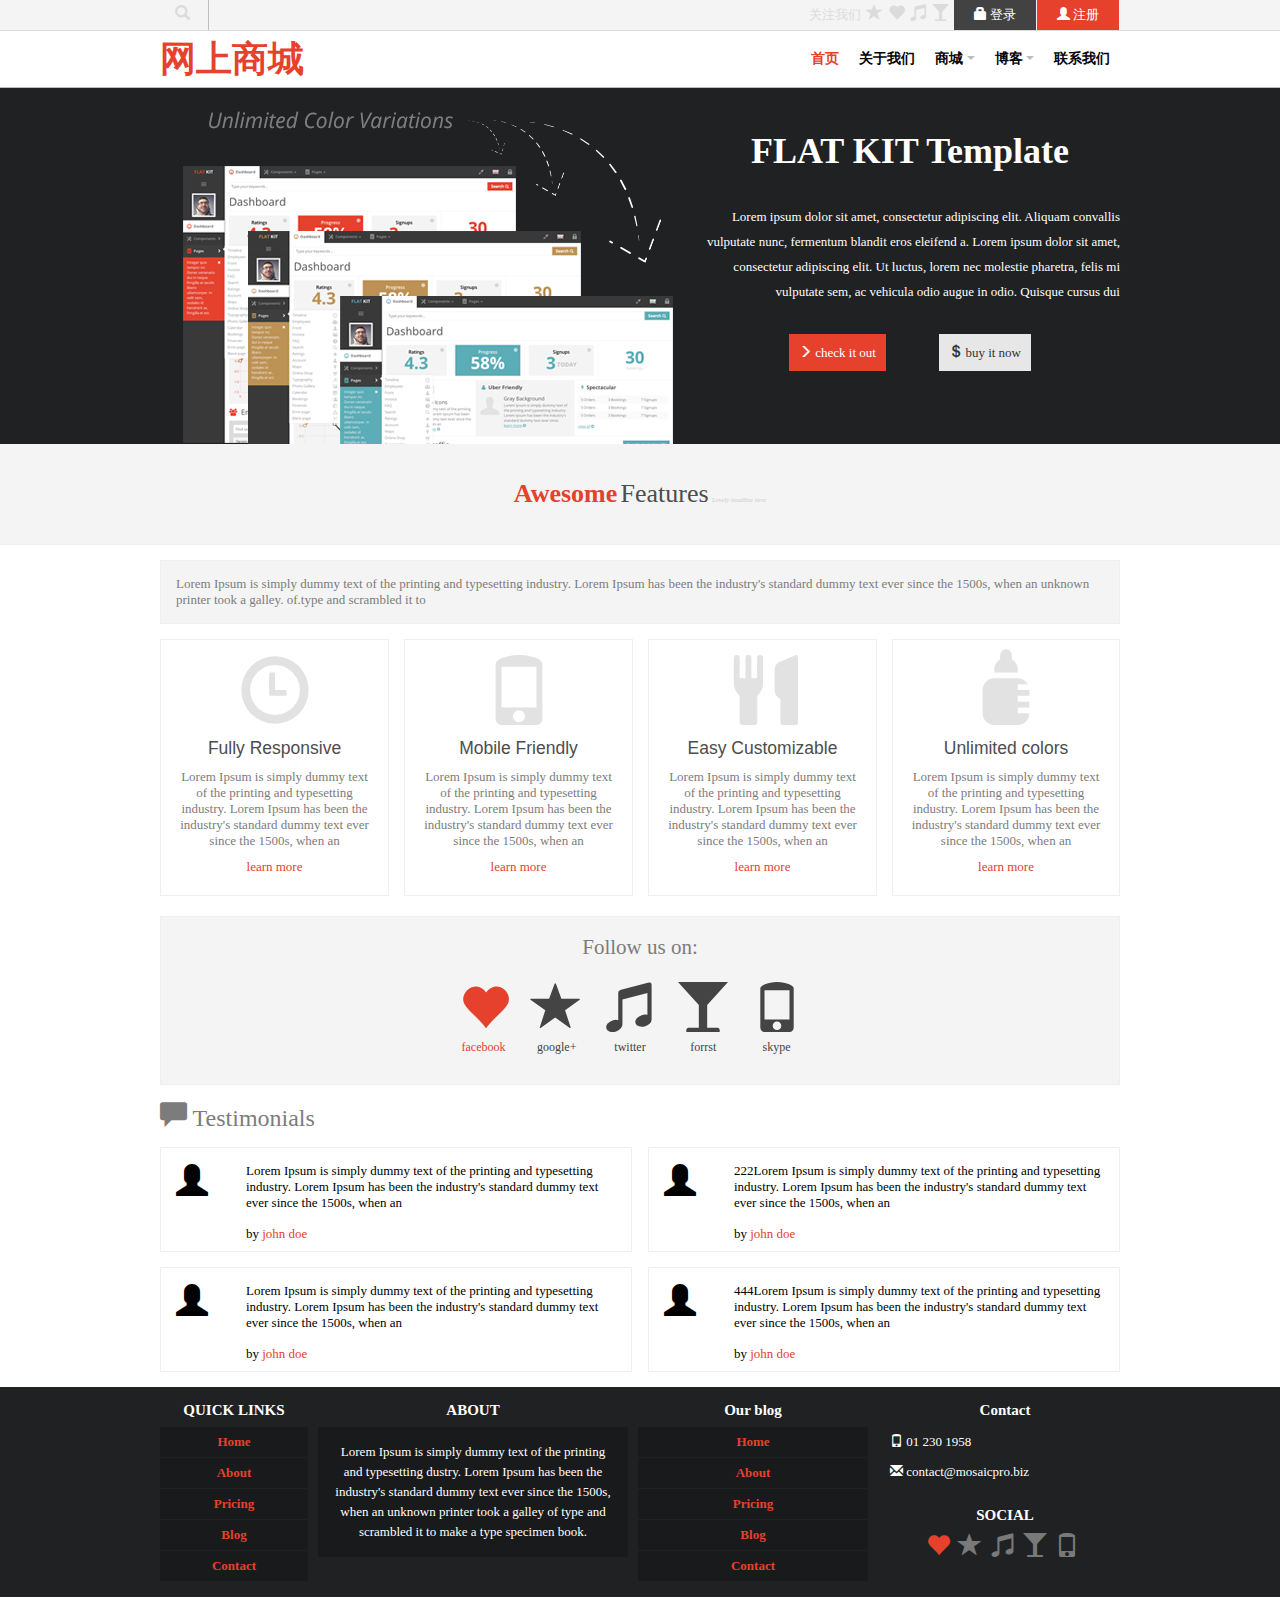
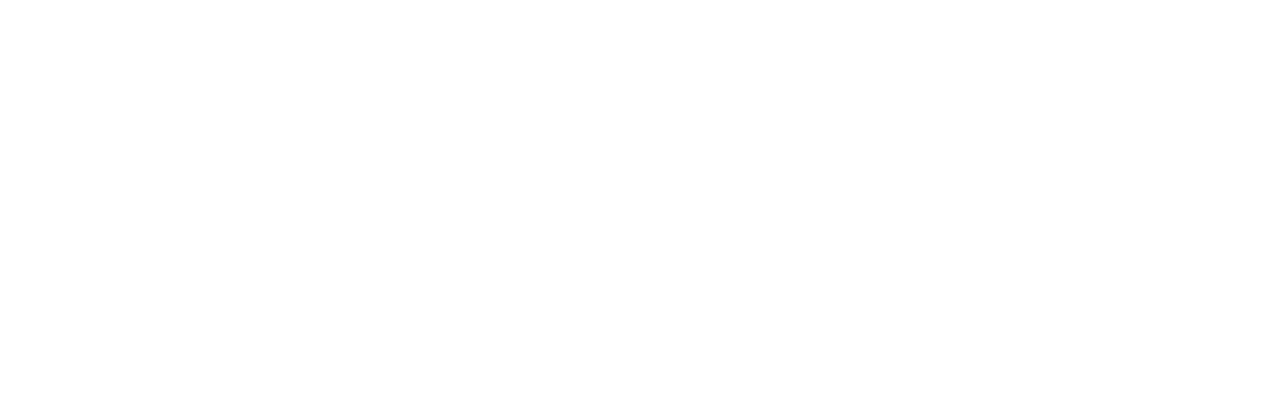
<file: index.html>
<!DOCTYPE html>
<html lang="en">
<head>
	<meta charset="UTF-8">
	<title>首页</title>
	<link rel="stylesheet" href="fonts/glyphicons/css/glyphicons.css">
	<link rel="stylesheet" href="css/index.css">
	<link rel="stylesheet" href="css/style.css">
</head>
<body>
	<div id="header">
		<div id="top-nav">
			<div class="wrapper">
				<div id="search-box">
					<span class="glyphicon glyphicon-search">
					</span>
				</div>
				<div id="top-menu">
					<ul>
						<li class="follow-us">关注我们</li>
						<li class="share">
							<a href="#">
								<span class="glyphicon glyphicon-star"></span>
							</a>
						</li>
						<li class="share">
							<a href="#">
								<span class="glyphicon glyphicon-heart"></span>
							</a>
						</li>
						<li class="share">
							<a href="#">
								<span class="glyphicon glyphicon-music"></span>
							</a>
						</li>
						<li class="share">
							<a href="#">
								<span class="glyphicon glyphicon-glass"></span>
							</a>
						</li>
						<li class="btn login"><a href="#"><span class="glyphicon glyphicon-lock"></span> 登录</a></li>
						<li class="btn register"><a href="#"><span class="glyphicon glyphicon-user"></span> 注册</a></li>
					</ul>
				</div>
			</div>	
		</div>
		<div id="nav">
			<div class="wrapper">
				<h1 class="logo">网上商城</h1>
				<ul class="nav-menu" id="menu-box">
					<li class="selected"><a href="#">首页</a></li>
					<li><a href="#">关于我们</a></li>
					<li class="menu-btn">
						<a href="#">商城 <span class="arrow"></span></a>
						<ul class="sub-menu">
							<li><a href="#">商品类别</a></li>
							<li><a href="#">商品详情</a></li>
							<li><a href="#">购物车</a></li>
						</ul>
					</li>
					<li class="menu-btn">
						<a href="#">博客 <span class="arrow"></span></a>
						<ul class="sub-menu">
							<li><a href="#">博客</a></li>
							<li><a href="#">时间线</a></li>
						</ul>
					</li>
					<li><a href="#">联系我们</a></li>
				</ul>
			</div>
		</div>
	</div>
	<div id="banner">
		<div class="wrapper" style="position: relative;">
			<img src="img/front-home-banner.jpg" alt="">
			<div class="banner-content">
				<h1>FLAT KIT Template</h1>
				<p>
					Lorem ipsum dolor sit amet, consectetur adipiscing elit. Aliquam convallis vulputate nunc, fermentum blandit eros eleifend a. Lorem ipsum dolor sit amet, consectetur adipiscing elit. Ut luctus, lorem nec molestie pharetra, felis mi vulputate sem, ac vehicula odio augue in odio. Quisque cursus dui
				</p>
				<a href="#" class="check-out"><span class="glyphicon glyphicon-menu-right"></span> check it out</a>
				<a href="#" class="buy-now"><span class="glyphicon glyphicon-usd"></span> buy it now</a>
			</div>
		</div>
	</div>
	<div id="awesome">
		<span id="text-primary">Awesome</span>
		<span id="text-features">Features</span>
		<span id="hidden-phone">Lovely headline here</span>
	</div>
	<div id="content" class="wrapper">
		<div id="slogan">Lorem Ipsum is simply dummy text of the printing and typesetting industry. Lorem Ipsum has been the industry's standard dummy text ever since the 1500s, when an unknown printer took a galley. of.type and scrambled it to</div>
		<ul id="features">
			<li>
				<span class="glyphicon glyphicon-time"></span>
				<h3>Fully Responsive</h3>
				<p>Lorem Ipsum is simply dummy text of the printing and typesetting industry. Lorem Ipsum has been the industry's standard dummy text ever since the 1500s, when an </p>
				<a href="#">learn more</a>
			</li>
			<li>
				<span class="glyphicon glyphicon-phone"></span>
				<h3>Mobile Friendly</h3>
				<p>Lorem Ipsum is simply dummy text of the printing and typesetting industry. Lorem Ipsum has been the industry's standard dummy text ever since the 1500s, when an </p>
				<a href="#">learn more</a>
			</li>
			<li>
				<span class="glyphicon glyphicon-cutlery"></span>
				<h3>Easy Customizable</h3>
				<p>Lorem Ipsum is simply dummy text of the printing and typesetting industry. Lorem Ipsum has been the industry's standard dummy text ever since the 1500s, when an </p>
				<a href="#">learn more</a>
			</li>
			<li>
				<span class="glyphicon glyphicon-baby-formula"></span>
				<h3>Unlimited colors</h3>
				<p>Lorem Ipsum is simply dummy text of the printing and typesetting industry. Lorem Ipsum has been the industry's standard dummy text ever since the 1500s, when an </p>
				<a href="#">learn more</a>
			</li>
		</ul>
		<div id="follow-us">
			<h3>Follow us on:</h3>
			<ul id="follow-list">
				<li class="selected"><a href="#" ><span class="glyphicon glyphicon-heart"></span><br>facebook</a></li>
				<li><a href="#"><span class="glyphicon glyphicon-star"></span><br>google+</a></li>
				<li><a href="#"><span class="glyphicon glyphicon-music"></span><br>twitter</a></li>
				<li class="selected1"><a href="#"><span class="glyphicon glyphicon-glass"></span><br>forrst</a></li>
				<li><a href="#"><span class="glyphicon glyphicon-phone"></span><br>skype</a></li>
			</ul>
		</div>
		<!-- <h3 id="testimon">
			<span class="glyphicon glyphicon-comment"></span> Testimonials
		</h3>
		<div id="chat">
			<div>
				<span class="glyphicon glyphicon-user"></span>
				<p class="chat-p">Lorem Ipsum is simply dummy text of the printing and typesetting industry. Lorem Ipsum has been the industry's standard dummy text ever since the 1500s, when an</p>
				<p><strong>by </strong><a href="#">john doe</a></p>
			</div>
			<div>
				<span class="glyphicon glyphicon-user"></span>
				<p class="chat-p">Lorem Ipsum is simply dummy text of the printing and typesetting industry. Lorem Ipsum has been the industry's standard dummy text ever since the 1500s, when an</p>
				<p><strong>by </strong><a href="#">jane doe</a></p>
			</div>
		</div>
		<div id="widget">
			<div class="widget-text">
				<h2>Give your ADMIN a new look <strong>Today</strong></h2>
				<p>Unlimited Colors | 420+ Icons Included | Fully Responsive | Duzines of Pages</p>	
			</div>
			<a href="#"><span class="glyphicon glyphicon-usd"></span><span>Buy it now!</span><br><span>on ThemeForest.net</span></a>
		</div>
	</div>
	<div id="footer">
		<div class="wrapper">
			<div class="quick-links">
				<h3>QUICK LINKS</h3>
				<ul>
					<li><a href="#">Home</a></li>
					<li><a href="#">About</a></li>
					<li><a href="#">Pricing</a></li>
					<li><a href="#">Blog</a></li>
					<li><a href="#">Contact</a></li>
				</ul>
			</div>
			<div class="about">
				<h3>ABOUT</h3>
				<p>Lorem Ipsum is simply dummy text of the printing and typesetting dustry. Lorem Ipsum has been the industry's standard dummy text evesr since the 1500s, when an unknown printer took a galley of type and scrambled it to make a type specimen book.</p>
			</div>
			<div class="blog">
				<h3>OUR BLOG</h3>
				<ul>
					<li><a href="#">What is Lorem Ipsum?</a></li>
					<li><a href="#">What is Lorem Ipsum?</a></li>
					<li><a href="#">What is Lorem Ipsum?</a></li>
					<li><a href="#">What is Lorem Ipsum?</a></li>
					<li><a href="#">What is Lorem Ipsum?</a></li>
				</ul>
			</div>
			<div class="contact" style="float: right;margin-right: 0;">
				<h3>CONTACT</h3>
				<ul>
					<li><span class="glyphicon glyphicon-phone"></span> 01 230 1958</li>
					<li><span class="glyphicon glyphicon-envelope"></span> contact@mosaicpro.biz</li>
				</ul>
				<h3 style="margin-top: 20px;">SOCIAL</h3>
				<ul class="social" >
					<li class="selected"><span class="glyphicon glyphicon-phone"></span></li>
					<li><span class="glyphicon glyphicon-comment"></span></li>
					<li><span class="glyphicon glyphicon-envelope"></span></li>
					<li><span class="glyphicon glyphicon-heart"></span></li>
					<li><span class="glyphicon glyphicon-glass"></span></li>
				</ul>
			</div>
			<div id="copy">
				© 2013 -
				<a href="#">mosaicpro.biz</a>
				<span>FLAT KIT</span>
			</div>
		</div> -->
		<div id="testimonials">
			<span class="glyphicon glyphicon-comment"></span>
			Testimonials
		</div>
		<div id="chat-list">
			<div class="chat-item">
				<span class="glyphicon glyphicon-user"></span>
				<p>Lorem Ipsum is simply dummy text of the printing and typesetting industry. Lorem Ipsum has been the industry's standard dummy text ever since the 1500s, when an</p>
				<p>by <a href="#">john doe</a></p>
			</div>
			<div class="chat-item">
				<span class="glyphicon glyphicon-user"></span>
				<p>222Lorem Ipsum is simply dummy text of the printing and typesetting industry. Lorem Ipsum has been the industry's standard dummy text ever since the 1500s, when an</p>
				<p>by <a href="#">john doe</a></p>
			</div>
			<div class="chat-item">
				<span class="glyphicon glyphicon-user"></span>
				<p>Lorem Ipsum is simply dummy text of the printing and typesetting industry. Lorem Ipsum has been the industry's standard dummy text ever since the 1500s, when an</p>
				<p>by <a href="#">john doe</a></p>
			</div>
			<div class="chat-item">
				<span class="glyphicon glyphicon-user"></span>
				<p>444Lorem Ipsum is simply dummy text of the printing and typesetting industry. Lorem Ipsum has been the industry's standard dummy text ever since the 1500s, when an</p>
				<p>by <a href="#">john doe</a></p>
			</div>
		</div>
	</div>
	<div id="footer">
		<div class="wrapper">
			<div class="quick-links">
				<h3>QUICK LINKS</h3>
				<ul>
					<li><a href="#">Home</a></li>
					<li><a href="#">About</a></li>
					<li><a href="#">Pricing</a></li>
					<li><a href="#">Blog</a></li>
					<li><a href="#">Contact</a></li>
				</ul>
			</div>
			<div class="about">
				<h3>ABOUT</h3>
				<p>Lorem Ipsum is simply dummy text of the printing and typesetting dustry. Lorem Ipsum has been the industry's standard dummy text ever since the 1500s, when an unknown printer took a galley of type and scrambled it to make a type specimen book.</p>
			</div>
			<div class="blog">
				<h3>Our blog</h3>
				<ul>
					<li><a href="#">Home</a></li>
					<li><a href="#">About</a></li>
					<li><a href="#">Pricing</a></li>
					<li><a href="#">Blog</a></li>
					<li><a href="#">Contact</a></li>
				</ul>
			</div>
			<div class="contact" style="margin-right: 0; float: right;">
				<h3>Contact</h3>
				<ul>
					<li><span class="glyphicon glyphicon-phone"></span> 01 230 1958</li>
					<li><span class="glyphicon glyphicon-envelope"></span> contact@mosaicpro.biz</li>
				</ul>
				<h3 style="margin-top: 20px;">SOCIAL</h3>
				<ul class="social">
					<li class="selected">
						<a href="#">
							<span class="glyphicon glyphicon-heart"></span>
						</a>
					</li>
					<li><a href="#"><span class="glyphicon glyphicon-star"></span></a></li>
					<li><a href="#"><span class="glyphicon glyphicon-music"></span></a></li>
					<li><a href="#"><span class="glyphicon glyphicon-glass"></span></a></li>
					<li><a href="#"><span class="glyphicon glyphicon-phone"></span></a></li>
				</ul>
			</div>
		</div>
	</div>
<!-- <script src="js/common.js"></script> -->
	<script src='jquery/jquery-1.12.4.js'></script>
	<script src='jquery/common.js'></script>
</body>
</html>
</file>
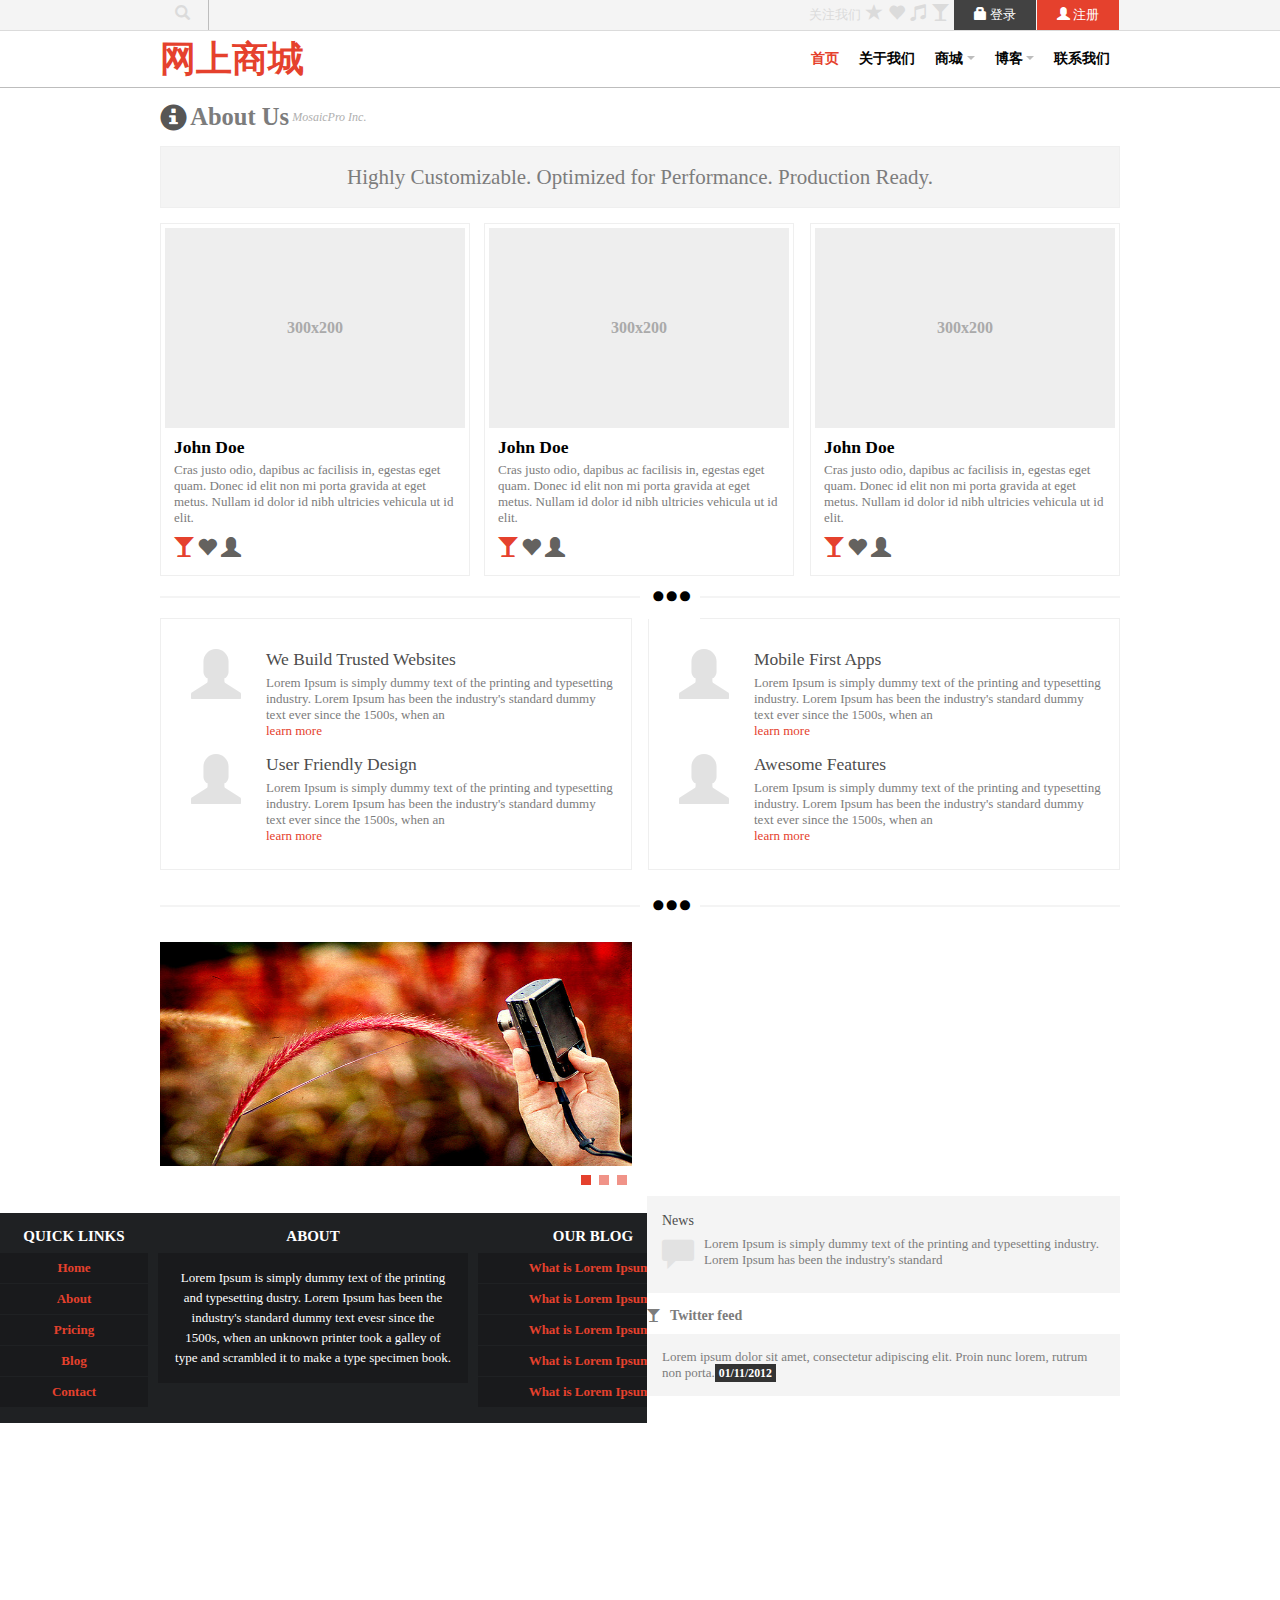
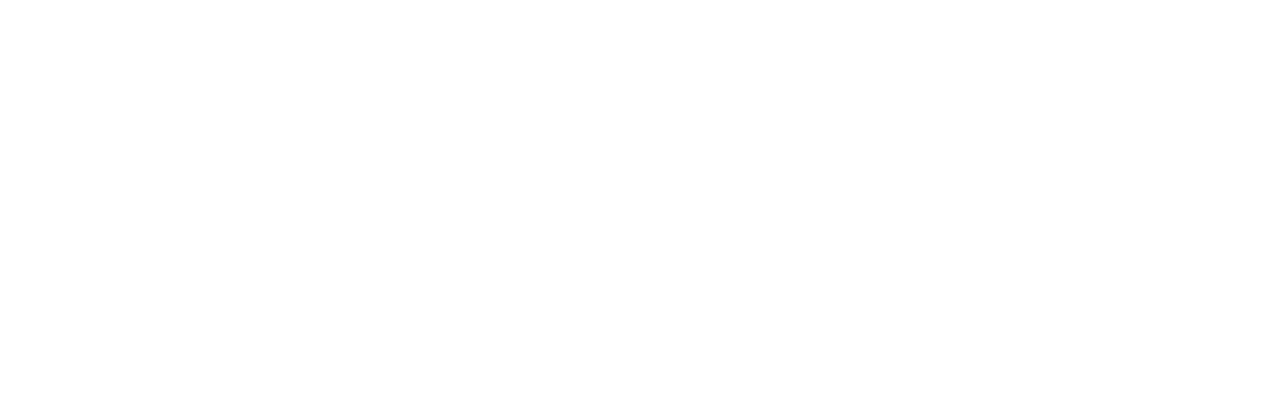
<file: aboutus.html>
<!DOCTYPE html>
<html lang="en">
<head>
	<meta charset="UTF-8">
	<title>关于我们</title>
	<link rel="stylesheet" href="fonts/glyphicons/css/glyphicons.css">
	<link rel="stylesheet" href="css/carousel.css">
	<link rel="stylesheet" href="css/style.css">
	<link rel="stylesheet" href="css/aboutus.css">
</head>
<body>
	<div id="header">
		<div id="top-nav">
			<div class="wrapper">
				<div id="search-box">
					<span class="glyphicon glyphicon-search">
					</span>
				</div>
				<div id="top-menu">
					<ul>
						<li class="follow-us">关注我们</li>
						<li class="share">
							<a href="#">
								<span class="glyphicon glyphicon-star"></span>
							</a>
						</li>
						<li class="share">
							<a href="#">
								<span class="glyphicon glyphicon-heart"></span>
							</a>
						</li>
						<li class="share">
							<a href="#">
								<span class="glyphicon glyphicon-music"></span>
							</a>
						</li>
						<li class="share">
							<a href="#">
								<span class="glyphicon glyphicon-glass"></span>
							</a>
						</li>
						<li class="btn login"><a href="#"><span class="glyphicon glyphicon-lock"></span> 登录</a></li>
						<li class="btn register"><a href="#"><span class="glyphicon glyphicon-user"></span> 注册</a></li>
					</ul>
				</div>
			</div>	
		</div>
		<div id="nav">
			<div class="wrapper">
				<h1 class="logo">网上商城</h1>
				<ul class="nav-menu">
					<li class="selected"><a href="#">首页</a></li>
					<li><a href="#">关于我们</a></li>
					<li>
						<a href="#">商城 <span class="arrow"></span></a>
						<ul class="sub-menu">
							<li><a href="#">商品类别</a></li>
							<li><a href="#">商品详情</a></li>
							<li><a href="#">购物车</a></li>
						</ul>
					</li>
					<li><a href="#">博客 <span class="arrow"></span></a></li>
					<li><a href="#">联系我们</a></li>
				</ul>
			</div>
		</div>
	</div>
	<div id="content" class="wrapper">
		<div id="about-us">
			<span class="glyphicon glyphicon-info-sign"></span>
			<h3>About Us</h3>
			<span class="text">MosaicPro Inc.</span>
		</div>
		<div id="widget-body">
			<p>Highly Customizable. Optimized for Performance. Production Ready.</p>
		</div>
		<ul id="thumbnails">
			<li>
				<div class="holder">300x200</div>
				<h4>John Doe</h4>
				<p>Cras justo odio, dapibus ac facilisis in, egestas eget quam. Donec id elit non mi porta gravida at eget metus. Nullam id dolor id nibh ultricies vehicula ut id elit.</p>
				<a href="#" class="selected"><span class="glyphicon glyphicon-glass selected"></span></a>
				<a href="#"><span class="glyphicon glyphicon-heart"></span></a>
				<a href="#"><span class="glyphicon glyphicon-user"></span></a>
			</li>
			<li>
				<div class="holder">300x200</div>
				<h4>John Doe</h4>
				<p>Cras justo odio, dapibus ac facilisis in, egestas eget quam. Donec id elit non mi porta gravida at eget metus. Nullam id dolor id nibh ultricies vehicula ut id elit.</p>
				<a href="#" class="selected"><span class="glyphicon glyphicon-glass selected"></span></a>
				<a href="#"><span class="glyphicon glyphicon-heart"></span></a>
				<a href="#"><span class="glyphicon glyphicon-user"></span></a>
			</li>
			<li style="margin-right: 0;float: right;">
				<div class="holder">300x200</div>
				<h4>John Doe</h4>
				<p>Cras justo odio, dapibus ac facilisis in, egestas eget quam. Donec id elit non mi porta gravida at eget metus. Nullam id dolor id nibh ultricies vehicula ut id elit.</p>
				<a href="#" class="selected"><span class="glyphicon glyphicon-glass selected"></span></a>
				<a href="#"><span class="glyphicon glyphicon-heart"></span></a>
				<a href="#"><span class="glyphicon glyphicon-user"></span></a>
			</li>
		</ul>
		<div class="separator">
			<span class="glyphicon glyphicon-option-horizontal"></span>
		</div>
		<div id="row-fluid">
			<div class="widget-body">
				<div>
					<span class="glyphicon glyphicon-user"></span>
					<h4>We Build Trusted Websites</h4>
					<p>Lorem Ipsum is simply dummy text of the printing and typesetting industry. Lorem Ipsum has been the industry's standard dummy text ever since the 1500s, when an <br><a href="#" style="color: #e5412d;">learn more</a></p>
				</div>
				<div>
					<span class="glyphicon glyphicon-user"></span>
					<h4>User Friendly Design</h4>
					<p>Lorem Ipsum is simply dummy text of the printing and typesetting industry. Lorem Ipsum has been the industry's standard dummy text ever since the 1500s, when an <br><a href="#" style="color: #e5412d;">learn more</a></p>
				</div>
			</div>
			<div class="widget-body" style="float: right;">
				<div>
					<span class="glyphicon glyphicon-user"></span>
					<h4>Mobile First Apps</h4>
					<p>Lorem Ipsum is simply dummy text of the printing and typesetting industry. Lorem Ipsum has been the industry's standard dummy text ever since the 1500s, when an <br><a href="#" style="color: #e5412d;">learn more</a></p>
				</div>
				<div>
					<span class="glyphicon glyphicon-user"></span>
					<h4>Awesome Features</h4>
					<p>Lorem Ipsum is simply dummy text of the printing and typesetting industry. Lorem Ipsum has been the industry's standard dummy text ever since the 1500s, when an <br><a href="#" style="color: #e5412d;">learn more</a></p>
				</div>
			</div>
		</div>
		<div class="separator">
			<span class="glyphicon glyphicon-option-horizontal"></span>
		</div>
		<div id="get-item">
			<div class="carousel">
			<div class="carousel-imgs">
				<img src="img/11.jpg" alt="">
				<img src="img/12.jpg" alt="">
				<img src="img/13.jpg" alt="">
			</div>
			<ul class="carousel-btns">
				<li class="selected"></li>
				<li></li>
				<li></li>
			</ul>
		</div>
			<div class="other">
				<div class="news">
					<h5>News</h5>
					<span class="glyphicon glyphicon-comment"></span>
					<p>Lorem Ipsum is simply dummy text of the printing and typesetting industry. Lorem Ipsum has been the industry's standard</p>
				</div>
				<div class="twitter">
					<span class="glyphicon glyphicon-glass"></span>	
					<h4>Twitter feed</h4>
				</div>
				<p class="lorem">Lorem ipsum dolor sit amet, consectetur adipiscing elit. Proin nunc lorem, rutrum non porta.<span>01/11/2012</span></p>
			</div>
		</div>
	</div>
	<div id="footer">
		<div class="wrapper">
			<div class="quick-links">
				<h3>QUICK LINKS</h3>
				<ul>
					<li><a href="#">Home</a></li>
					<li><a href="#">About</a></li>
					<li><a href="#">Pricing</a></li>
					<li><a href="#">Blog</a></li>
					<li><a href="#">Contact</a></li>
				</ul>
			</div>
			<div class="about">
				<h3>ABOUT</h3>
				<p>Lorem Ipsum is simply dummy text of the printing and typesetting dustry. Lorem Ipsum has been the industry's standard dummy text evesr since the 1500s, when an unknown printer took a galley of type and scrambled it to make a type specimen book.</p>
			</div>
			<div class="blog">
				<h3>OUR BLOG</h3>
				<ul>
					<li><a href="#">What is Lorem Ipsum?</a></li>
					<li><a href="#">What is Lorem Ipsum?</a></li>
					<li><a href="#">What is Lorem Ipsum?</a></li>
					<li><a href="#">What is Lorem Ipsum?</a></li>
					<li><a href="#">What is Lorem Ipsum?</a></li>
				</ul>
			</div>
			<div class="contact" style="float: right;margin-right: 0;">
				<h3>CONTACT</h3>
				<ul>
					<li><span class="glyphicon glyphicon-phone"></span> 01 230 1958</li>
					<li><span class="glyphicon glyphicon-envelope"></span> contact@mosaicpro.biz</li>
				</ul>
				<h3 style="margin-top: 20px;">SOCIAL</h3>
				<ul class="social" >
					<li class="selected"><span class="glyphicon glyphicon-phone"></span></li>
					<li><span class="glyphicon glyphicon-comment"></span></li>
					<li><span class="glyphicon glyphicon-envelope"></span></li>
					<li><span class="glyphicon glyphicon-heart"></span></li>
					<li><span class="glyphicon glyphicon-glass"></span></li>
				</ul>
			</div>
			<div id="copy">
				© 2013 -
				<a href="#">mosaicpro.biz</a>
				<span>FLAT KIT</span>
			</div>
		</div>
	</div>
</body>
</html>
</file>
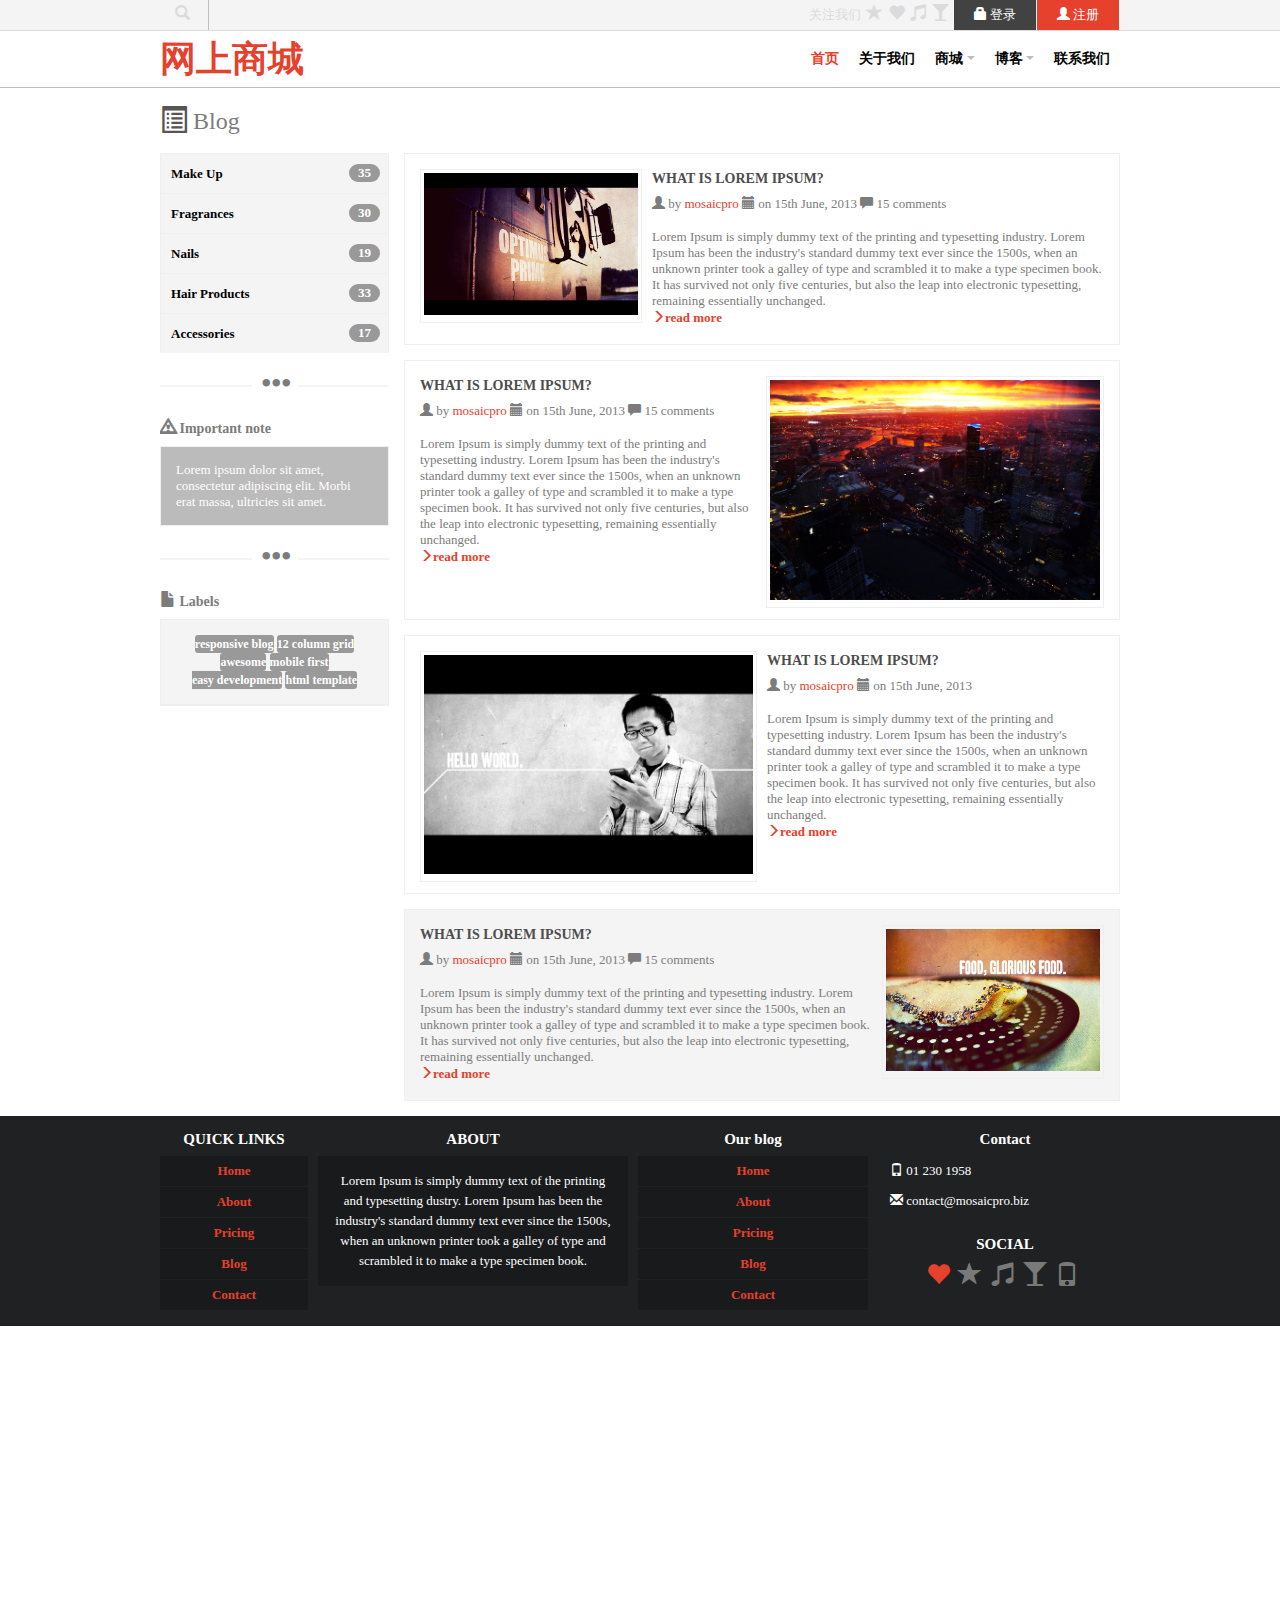
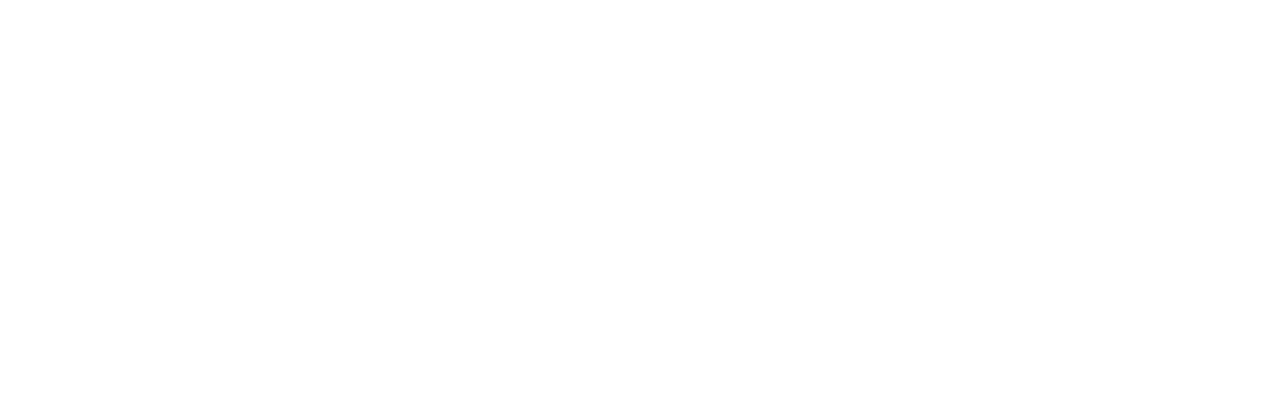
<file: blog.html>
<!DOCTYPE html>
<html lang="en">
<head>
	<meta charset="UTF-8">
	<title>购物车</title>
	<link rel="stylesheet" href="fonts/glyphicons/css/glyphicons.css">
	<link rel="stylesheet" href="css/style.css">
	<link rel="stylesheet" href="css/blog.css">
</head>
<body>
	<div id="header">
		<div id="top-nav">
			<div class="wrapper">
				<div id="search-box">
					<span class="glyphicon glyphicon-search"></span>
				</div>
				<div id="top-menu">
					<ul>
						<li class="follow-us">关注我们</li>
						<li class="share"><a href="#"><span class="glyphicon glyphicon-star"></span></a></li>
						<li class="share"><a href="#"><span class="glyphicon glyphicon-heart"></span></a></li>
						<li class="share"><a href="#"><span class="glyphicon glyphicon-music"></span></a></li>
						<li class="share"><a href="#"><span class="glyphicon glyphicon-glass"></span></a></li>
						<li class="btn login">
							<a href="#">
								<span class="glyphicon glyphicon-lock"></span>
								登录
							</a>
						</li> 
						<li class="btn register">
							<a href="#">
								<span class="glyphicon glyphicon-user"></span> 
								注册
							</a>
						</li>
					</ul>
				</div>
			</div>
		</div>
		<div id="nav">
			<div class="wrapper">
				<h1 class="logo">网上商城</h1>
				<ul class="nav-menu">
					<li class="selected"><a href="#">首页</a></li>
					<li><a href="#">关于我们</a></li>
					<li>
						<a href="#">商城 <span class="arrow"></span></a>
						<ul class="sub-menu">
							<li><a href="#">商品类别</a></li>
							<li><a href="#">商品详情</a></li>
							<li><a href="#">购物车</a></li>
						</ul>
					</li>
					<li><a href="#">博客 <span class="arrow"></span></a></li>
					<li><a href="#">联系我们</a></li>
				</ul>
			</div>
		</div>
	</div>
	<div id="content" class="wrapper">
		<h3 id="title"><span class="glyphicon glyphicon-list-alt"></span> Blog</h3>
		<div id="blog">
			<div id="list">
				<ul>
					<li><a href="#">Make Up</a><span>35</span></li>
					<li><a href="#">Fragrances</a><span>30</span></li>
					<li><a href="#">Nails</a><span>19</span></li>
					<li><a href="#">Hair Products</a><span>33</span></li>
					<li><a href="#">Accessories</a><span>17</span></li>
				</ul>
				<p class="separator"><span class="glyphicon glyphicon-option-horizontal"></span></p>
				<h4 class="important"><span class="glyphicon glyphicon-warning-sign"></span> Important note</h4>
				<p class="lorem">Lorem ipsum dolor sit amet, consectetur adipiscing elit. Morbi erat massa, ultricies sit amet.</p>
				<p class="separator"><span class="glyphicon glyphicon-option-horizontal"></span></p>
				<h4 class="important"><span class="glyphicon glyphicon-file"></span> Labels</h4>
				<div id="labels">
					<span>responsive blog</span>
					<span>12 column grid</span>
					<span>awesome</span>
					<span>mobile first</span>
					<span><br>easy development</span>
					<span>html template</span>
				</div>
			</div>
		</div>
		<div id="blogs">
			<div class="blog1">
				<a href="#" class="imgs"><img src="img/blog/2.jpg"></a>
				<div class="text">
						<h3>WHAT IS LOREM IPSUM?</h3>
						<p class="spans">
							<span class="glyphicon glyphicon-user"></span>
							by <a href="#">mosaicpro</a>
							<span class="glyphicon glyphicon-calendar"></span>
							on 15th June, 2013
							<span class="glyphicon glyphicon-comment"></span>
							15 comments
						</p>
						<p>Lorem Ipsum is simply dummy text of the printing and typesetting industry. Lorem Ipsum has been the industry's standard dummy text ever since the 1500s, when an unknown printer took a galley of type and scrambled it to make a type specimen book. It has survived not only five centuries, but also the leap into electronic typesetting, remaining essentially unchanged.</p>
						<a style="font-weight: bold;" href="#"><span class="glyphicon glyphicon-menu-right"></span>read more</a>
				</div>
			</div>
			<div class="blog1" style="width: 684px;height: 228px;">
				<div class="text" style="float: left;width: 337px;height: 190px;">
						<h3>WHAT IS LOREM IPSUM?</h3>
						<p class="spans">
							<span class="glyphicon glyphicon-user"></span>
							by <a href="#">mosaicpro</a>
							<span class="glyphicon glyphicon-calendar"></span>
							on 15th June, 2013
							<span class="glyphicon glyphicon-comment"></span>
							15 comments
						</p>
						<p>Lorem Ipsum is simply dummy text of the printing and typesetting industry. Lorem Ipsum has been the industry's standard dummy text ever since the 1500s, when an unknown printer took a galley of type and scrambled it to make a type specimen book. It has survived not only five centuries, but also the leap into electronic typesetting, remaining essentially unchanged.</p>
						<a style="font-weight: bold;" href="#"><span class="glyphicon glyphicon-menu-right"></span>read more</a>
				</div>
				<a href="#" class="imgs" style="float: right;"><img src="img/blog/4.jpg" style="height: 220px;""></a>
			</div>
			<div class="blog1" style="width: 684px;height: 227px;">
				<a href="#" class="imgs"><img src="img/blog/7.jpg" style="height: 219px;"></a>
				<div class="text" style="width: 337px;height: 190px;">
						<h3>WHAT IS LOREM IPSUM?</h3>
						<p class="spans">
							<span class="glyphicon glyphicon-user"></span>
							by <a href="#">mosaicpro</a>
							<span class="glyphicon glyphicon-calendar"></span>
							on 15th June, 2013
						</p>
						<p>Lorem Ipsum is simply dummy text of the printing and typesetting industry. Lorem Ipsum has been the industry's standard dummy text ever since the 1500s, when an unknown printer took a galley of type and scrambled it to make a type specimen book. It has survived not only five centuries, but also the leap into electronic typesetting, remaining essentially unchanged.</p>
						<a style="font-weight: bold;" href="#"><span class="glyphicon glyphicon-menu-right"></span>read more</a>
				</div>
			</div>
			<div class="blog1" style="width: 684px;height: 160px;background: rgb(244, 244, 244);">
				<div class="text" style="float: left;width: 452px;height: 160px;">
						<h3>WHAT IS LOREM IPSUM?</h3>
						<p class="spans">
							<span class="glyphicon glyphicon-user"></span>
							by <a href="#">mosaicpro</a>
							<span class="glyphicon glyphicon-calendar"></span>
							on 15th June, 2013
							<span class="glyphicon glyphicon-comment"></span>
							15 comments
						</p>
						<p>Lorem Ipsum is simply dummy text of the printing and typesetting industry. Lorem Ipsum has been the industry's standard dummy text ever since the 1500s, when an unknown printer took a galley of type and scrambled it to make a type specimen book. It has survived not only five centuries, but also the leap into electronic typesetting, remaining essentially unchanged.</p>
						<a style="font-weight: bold;" href="#"><span class="glyphicon glyphicon-menu-right"></span>read more</a>
				</div>
				<a href="#" class="imgs" style="float: right;"><img src="img/blog/8.jpg" style="height: 142px;"></a>
			</div>
		</div>
	</div>
	<div id="footer">
		<div class="wrapper">
			<div class="quick-links">
				<h3>QUICK LINKS</h3>
				<ul>
					<li><a href="#">Home</a></li>
					<li><a href="#">About</a></li>
					<li><a href="#">Pricing</a></li>
					<li><a href="#">Blog</a></li>
					<li><a href="#">Contact</a></li>
				</ul>
			</div>
			<div class="about">
				<h3>ABOUT</h3>
				<p>Lorem Ipsum is simply dummy text of the printing and typesetting dustry. Lorem Ipsum has been the industry's standard dummy text ever since the 1500s, when an unknown printer took a galley of type and scrambled it to make a type specimen book.</p>
			</div>
			<div class="blog">
				<h3>Our blog</h3>
				<ul>
					<li><a href="#">Home</a></li>
					<li><a href="#">About</a></li>
					<li><a href="#">Pricing</a></li>
					<li><a href="#">Blog</a></li>
					<li><a href="#">Contact</a></li>
				</ul>
			</div>
			<div class="contact" style="margin-right: 0; float: right;">
				<h3>Contact</h3>
				<ul>
					<li><span class="glyphicon glyphicon-phone"></span> 01 230 1958</li>
					<li><span class="glyphicon glyphicon-envelope"></span> contact@mosaicpro.biz</li>
				</ul>
				<h3 style="margin-top: 20px;">SOCIAL</h3>
				<ul class="social">
					<li class="selected">
						<a href="#">
							<span class="glyphicon glyphicon-heart"></span>
						</a>
					</li>
					<li><a href="#"><span class="glyphicon glyphicon-star"></span></a></li>
					<li><a href="#"><span class="glyphicon glyphicon-music"></span></a></li>
					<li><a href="#"><span class="glyphicon glyphicon-glass"></span></a></li>
					<li><a href="#"><span class="glyphicon glyphicon-phone"></span></a></li>
				</ul>
			</div>
		</div>
	</div>
</body>
</html>
</file>
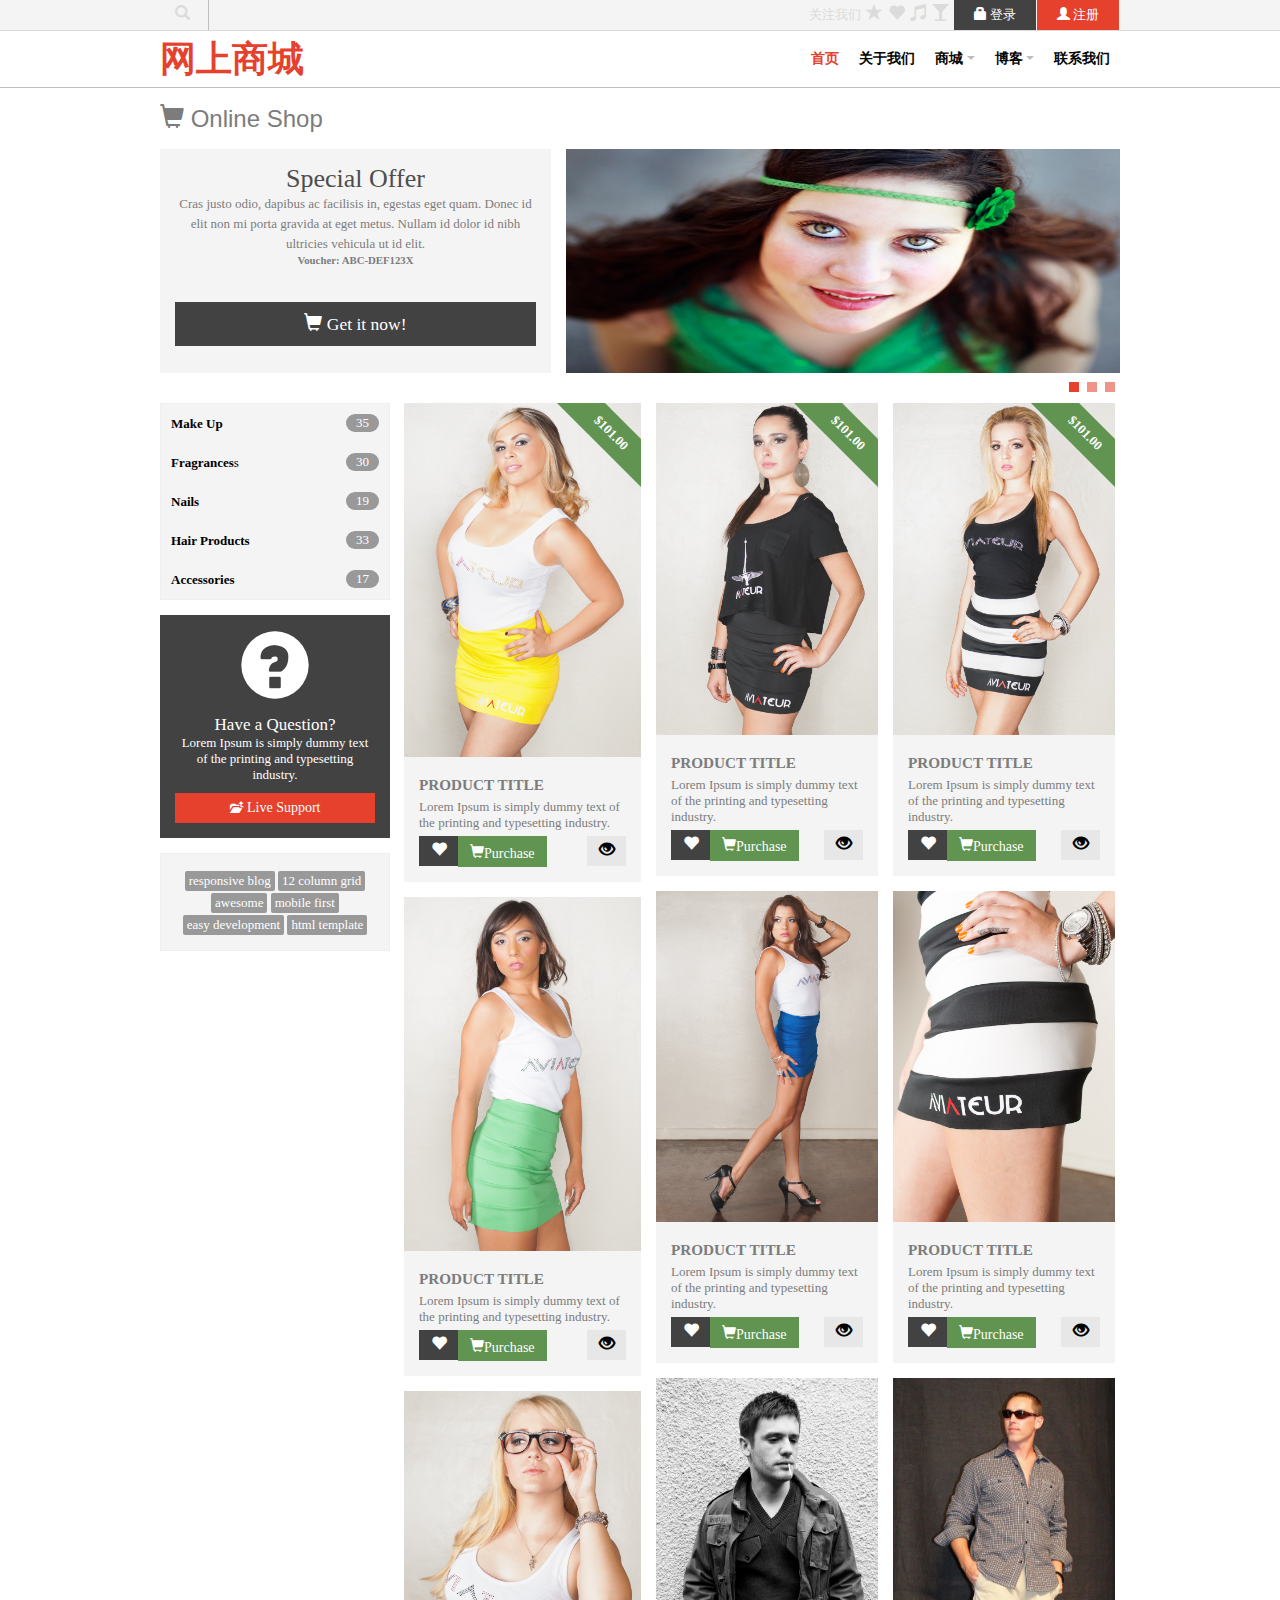
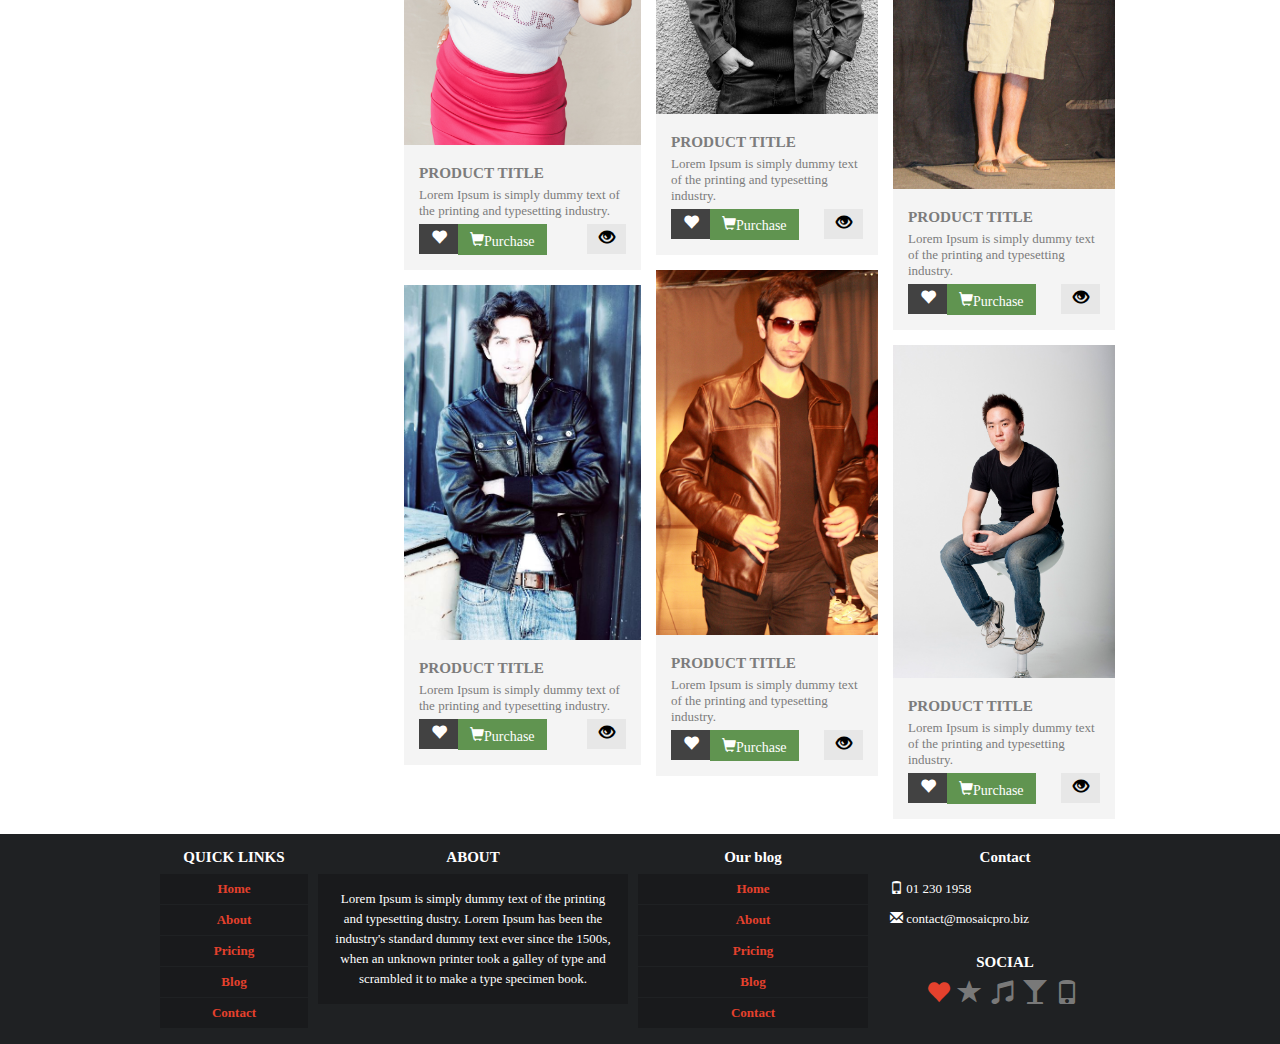
<file: shop.html>
<!DOCTYPE html>
<html lang="en">
<head>
	<meta charset="UTF-8">
	<title>商店</title>
	<link rel="stylesheet" href="fonts/glyphicons/css/glyphicons.css">
	<link rel="stylesheet" href="css/carousel.css">
	<link rel="stylesheet" href="css/style.css">
	<link rel="stylesheet" href="css/shop.css">
</head>
<body>
	<div id="header">
		<div id="top-nav">
			<div class="wrapper">
				<div id="search-box">
					<span class="glyphicon glyphicon-search"></span>
				</div>
				<div id="top-menu">
					<ul>
						<li class="follow-us">关注我们</li>
						<li class="share"><a href="#"><span class="glyphicon glyphicon-star"></span></a></li>
						<li class="share"><a href="#"><span class="glyphicon glyphicon-heart"></span></a></li>
						<li class="share"><a href="#"><span class="glyphicon glyphicon-music"></span></a></li>
						<li class="share"><a href="#"><span class="glyphicon glyphicon-glass"></span></a></li>
						<li class="btn login">
							<a href="#">
								<span class="glyphicon glyphicon-lock"></span>
								登录
							</a>
						</li> 
						<li class="btn register">
							<a href="#">
								<span class="glyphicon glyphicon-user"></span> 
								注册
							</a>
						</li>
					</ul>
				</div>
			</div>
		</div>
		<div id="nav">
			<div class="wrapper">
				<h1 class="logo">网上商城</h1>
				<ul class="nav-menu">
					<li class="selected"><a href="#">首页</a></li>
					<li><a href="#">关于我们</a></li>
					<li>
						<a href="#">商城 <span class="arrow"></span></a>
						<ul class="sub-menu">
							<li><a href="#">商品类别</a></li>
							<li><a href="#">商品详情</a></li>
							<li><a href="#">购物车</a></li>
						</ul>
					</li>
					<li><a href="#">博客 <span class="arrow"></span></a></li>
					<li><a href="#">联系我们</a></li>
				</ul>
			</div>
		</div>
	</div>
	<div id="content" class="wrapper">
		<h1 class="title">
			<span class="glyphicon glyphicon-shopping-cart"></span>
			Online Shop
		</h1>
		<div class="carousel">
			<div class="carousel-imgs">
				<div class="carousel-item">
					<div class="carousel-txt">
						<h3>Special Offer</h3>
						<p>Cras justo odio, dapibus ac facilisis in, egestas eget quam. Donec id elit non mi porta gravida at eget metus. Nullam id dolor id nibh ultricies vehicula ut id elit.</p>
						<h5>Voucher: ABC-DEF123X</h5>
						<a href="#"><span class="glyphicon glyphicon-shopping-cart"></span> Get it now!</a>
					</div>
					<img class="carousel-img" src="img/gallery/12.jpg" alt="">
				</div>
				<div class="carousel-item">
					<div class="carousel-txt">
						<h3>Special Offer</h3>
						<p>Cras justo odio, dapibus ac facilisis in, egestas eget quam. Donec id elit non mi porta gravida at eget metus. Nullam id dolor id nibh ultricies vehicula ut id elit.</p>
						<h5>Voucher: ABC-DEF123X</h5>
						<a href="#"><span class="glyphicon glyphicon-shopping-cart"></span> Get it now!</a>
					</div>
					<img class="carousel-img" src="img/gallery/11.jpg" alt="">
				</div>
				<div class="carousel-item">
					<div class="carousel-txt">
						<h3>Special Offer</h3>
						<p>Cras justo odio, dapibus ac facilisis in, egestas eget quam. Donec id elit non mi porta gravida at eget metus. Nullam id dolor id nibh ultricies vehicula ut id elit.</p>
						<h5>Voucher: ABC-DEF123X</h5>
						<a href="#"><span class="glyphicon glyphicon-shopping-cart"></span> Get it now!</a>
					</div>
					<img class="carousel-img" src="img/gallery/10.jpg" alt="">
				</div>
			</div>
			<ul class="carousel-btns">
				<li class="selected"></li>
				<li></li>
				<li></li>
			</ul>
		</div>
		<div id="widget">
			<div class="sidebar-box">
				<ul class="list">
					<li><a href="#">Make Up</a><span>35</span></li>
					<li><a href="#">Fragrances</a>s<span>30</span></li>
					<li><a href="#">Nails</a><span>19</span></li>
					<li><a href="#">Hair Products</a><span>33</span></li>
					<li><a href="#">Accessories</a><span>17</span></li>
				</ul>
				<div id="question">
					<span class="glyphicon glyphicon-question-sign"></span>
					<h3>Have a Question?</h3>
					<p>Lorem Ipsum is simply dummy text of the printing and typesetting industry.</p>
					<a href="#"><span class="glyphicon glyphicon-level-up"></span> Live Support</a>
				</div>
				<div id="labels">
					<span>responsive blog</span>
					<span>12 column grid</span>
					<span>awesome</span>
					<span>mobile first</span>
					<span>easy development</span>
					<span>html template</span>
				</div>
			</div>
			<div class="waterfalls">
				<ul class="falls-item">
					<li>
						<span class="p-price">$101.00</span>
						<a href="#" class="p-img">
							<img src="img/1.jpg">
						</a>
						<div class="p-info">
							<h3>PRODUCT TITLE</h3>
							<p>Lorem Ipsum is simply dummy text of the printing and typesetting industry.</p>
							<div class="btns-box">
								<a href="#" class="collect">
									<span class="glyphicon glyphicon-heart"></span>
									<span class="col-tip">wish</span>
								</a>
								<a href="#" class="add-cart">
									<span class="glyphicon glyphicon-shopping-cart">Purchase</span>
								</a>
								<a href="#" class="view"><span class="glyphicon glyphicon-eye-open"></span></a>
							</div>
						</div>
					</li>
					<li>
						<a href="#" class="p-img">
							<img src="img/4.jpg">
						</a>
						<div class="p-info">
							<h3>PRODUCT TITLE</h3>
							<p>Lorem Ipsum is simply dummy text of the printing and typesetting industry.</p>
							<div class="btns-box">
								<a href="#" class="collect">
									<span class="glyphicon glyphicon-heart"></span>
									<span class="col-tip">wish</span>
								</a>
								<a href="#" class="add-cart">
									<span class="glyphicon glyphicon-shopping-cart">Purchase</span>
								</a>
								<a href="#" class="view"><span class="glyphicon glyphicon-eye-open"></span></a>
							</div>
						</div>
					</li>
					<li>
						<a href="#" class="p-img">
							<img src="img/7.jpg">
						</a>
						<div class="p-info">
							<h3>PRODUCT TITLE</h3>
							<p>Lorem Ipsum is simply dummy text of the printing and typesetting industry.</p>
							<div class="btns-box">
								<a href="#" class="collect">
									<span class="glyphicon glyphicon-heart"></span>
									<span class="col-tip">wish</span>
								</a>
								<a href="#" class="add-cart">
									<span class="glyphicon glyphicon-shopping-cart">Purchase</span>
								</a>
								<a href="#" class="view"><span class="glyphicon glyphicon-eye-open"></span></a>
							</div>
						</div>
					</li>
					<li>
						<a href="#" class="p-img">
							<img src="img/male/3.jpg">
						</a>
						<div class="p-info">
							<h3>PRODUCT TITLE</h3>
							<p>Lorem Ipsum is simply dummy text of the printing and typesetting industry.</p>
							<div class="btns-box">
								<a href="#" class="collect">
									<span class="glyphicon glyphicon-heart"></span>
									<span class="col-tip">wish</span>
								</a>
								<a href="#" class="add-cart">
									<span class="glyphicon glyphicon-shopping-cart">Purchase</span>
								</a>
								<a href="#" class="view"><span class="glyphicon glyphicon-eye-open"></span></a>
							</div>
						</div>
					</li>
				</ul>
				<ul class="falls-item">
					<li>
						<span class="p-price">$101.00</span>
						<a href="#" class="p-img">
							<img src="img/2.jpg">
						</a>
						<div class="p-info">
							<h3>PRODUCT TITLE</h3>
							<p>Lorem Ipsum is simply dummy text of the printing and typesetting industry.</p>
							<div class="btns-box">
								<a href="#" class="collect">
									<span class="glyphicon glyphicon-heart"></span>
									<span class="col-tip">wish</span>
								</a>
								<a href="#" class="add-cart">
									<span class="glyphicon glyphicon-shopping-cart">Purchase</span>
								</a>
								<a href="#" class="view"><span class="glyphicon glyphicon-eye-open"></span></a>
							</div>
						</div>
					</li>
					<li>
						<a href="#" class="p-img">
							<img src="img/5.jpg">
						</a>
						<div class="p-info">
							<h3>PRODUCT TITLE</h3>
							<p>Lorem Ipsum is simply dummy text of the printing and typesetting industry.</p>
							<div class="btns-box">
								<a href="#" class="collect">
									<span class="glyphicon glyphicon-heart"></span>
									<span class="col-tip">wish</span>
								</a>
								<a href="#" class="add-cart">
									<span class="glyphicon glyphicon-shopping-cart">Purchase</span>
								</a>
								<a href="#" class="view"><span class="glyphicon glyphicon-eye-open"></span></a>
							</div>
						</div>
					</li>
					<li>
						<a href="#" class="p-img">
							<img src="img/male/1.jpg">
						</a>
						<div class="p-info">
							<h3>PRODUCT TITLE</h3>
							<p>Lorem Ipsum is simply dummy text of the printing and typesetting industry.</p>
							<div class="btns-box">
								<a href="#" class="collect">
									<span class="glyphicon glyphicon-heart"></span>
									<span class="col-tip">wish</span>
								</a>
								<a href="#" class="add-cart">
									<span class="glyphicon glyphicon-shopping-cart">Purchase</span>
								</a>
								<a href="#" class="view"><span class="glyphicon glyphicon-eye-open"></span></a>
							</div>
						</div>
					</li>
					<li>
						<a href="#" class="p-img">
							<img src="img/male/4.jpg">
						</a>
						<div class="p-info">
							<h3>PRODUCT TITLE</h3>
							<p>Lorem Ipsum is simply dummy text of the printing and typesetting industry.</p>
							<div class="btns-box">
								<a href="#" class="collect">
									<span class="glyphicon glyphicon-heart"></span>
									<span class="col-tip">wish</span>
								</a>
								<a href="#" class="add-cart">
									<span class="glyphicon glyphicon-shopping-cart">Purchase</span>
								</a>
								<a href="#" class="view"><span class="glyphicon glyphicon-eye-open"></span></a>
							</div>
						</div>
					</li>
				</ul>
				<ul class="falls-item">
					<li>
						<span class="p-price">$101.00</span>
						<a href="#" class="p-img">
							<img src="img/3.jpg">
						</a>
						<div class="p-info">
							<h3>PRODUCT TITLE</h3>
							<p>Lorem Ipsum is simply dummy text of the printing and typesetting industry.</p>
							<div class="btns-box">
								<a href="#" class="collect">
									<span class="glyphicon glyphicon-heart"></span>
									<span class="col-tip">wish</span>
								</a>
								<a href="#" class="add-cart">
									<span class="glyphicon glyphicon-shopping-cart">Purchase</span>
								</a>
								<a href="#" class="view"><span class="glyphicon glyphicon-eye-open"></span></a>
							</div>
						</div>
					</li>
					<li>
						<a href="#" class="p-img">
							<img src="img/6.jpg">
						</a>
						<div class="p-info">
							<h3>PRODUCT TITLE</h3>
							<p>Lorem Ipsum is simply dummy text of the printing and typesetting industry.</p>
							<div class="btns-box">
								<a href="#" class="collect">
									<span class="glyphicon glyphicon-heart"></span>
									<span class="col-tip">wish</span>
								</a>
								<a href="#" class="add-cart">
									<span class="glyphicon glyphicon-shopping-cart">Purchase</span>
								</a>
								<a href="#" class="view"><span class="glyphicon glyphicon-eye-open"></span></a>
							</div>
						</div>
					</li>
					<li>
						<a href="#" class="p-img">
							<img src="img/male/2.jpg">
						</a>
						<div class="p-info">
							<h3>PRODUCT TITLE</h3>
							<p>Lorem Ipsum is simply dummy text of the printing and typesetting industry.</p>
							<div class="btns-box">
								<a href="#" class="collect">
									<span class="glyphicon glyphicon-heart"></span>
									<span class="col-tip">wish</span>
								</a>
								<a href="#" class="add-cart">
									<span class="glyphicon glyphicon-shopping-cart">Purchase</span>
								</a>
								<a href="#" class="view"><span class="glyphicon glyphicon-eye-open"></span></a>
							</div>
						</div>
					</li>
					<li>
						<a href="#" class="p-img">
							<img src="img/male/5.jpg">
						</a>
						<div class="p-info">
							<h3>PRODUCT TITLE</h3>
							<p>Lorem Ipsum is simply dummy text of the printing and typesetting industry.</p>
							<div class="btns-box">
								<a href="#" class="collect">
									<span class="glyphicon glyphicon-heart"></span>
									<span class="col-tip">wish</span>
								</a>
								<a href="#" class="add-cart">
									<span class="glyphicon glyphicon-shopping-cart">Purchase</span>
								</a>
								<a href="#" class="view"><span class="glyphicon glyphicon-eye-open"></span></a>
							</div>
						</div>
					</li>
				</ul>


				<!-- <ul>
					<li>
						<img src="img/1.jpg" alt="">
						<h3>PRODUCT TITLE</h3>
						<p>Lorem Ipsum is simply dummy text of the printing and typesetting industry.</p>
						<button></button>
						<a href=""></a>
						<a href=""></a>
					</li>
					<li>
						<img src="img/4.jpg" alt="">
						<h3>PRODUCT TITLE</h3>
						<p>Lorem Ipsum is simply dummy text of the printing and typesetting industry.</p>
						<button></button>
						<a href=""></a>
						<a href=""></a>
					</li>
					<li>
						<img src="img/7.jpg" alt="">
						<h3>PRODUCT TITLE</h3>
						<p>Lorem Ipsum is simply dummy text of the printing and typesetting industry.</p>
						<button></button>
						<a href=""></a>
						<a href=""></a>
					</li>
					<li>
						<img src="img/male/3.jpg" alt="">
						<h3>PRODUCT TITLE</h3>
						<p>Lorem Ipsum is simply dummy text of the printing and typesetting industry.</p>
						<button></button>
						<a href=""></a>
						<a href=""></a>
					</li>
				</ul>
				<ul>
					<li>
						<img src="img/2.jpg" alt="">
						<h3>PRODUCT TITLE</h3>
						<p>Lorem Ipsum is simply dummy text of the printing and typesetting industry.</p>
						<button></button>
						<a href=""></a>
						<a href=""></a>
					</li>
					<li>
						<img src="img/5.jpg" alt="">
						<h3>PRODUCT TITLE</h3>
						<p>Lorem Ipsum is simply dummy text of the printing and typesetting industry.</p>
						<button></button>
						<a href=""></a>
						<a href=""></a>
					</li>
					<li>
						<img src="img/male/1.jpg" alt="">
						<h3>PRODUCT TITLE</h3>
						<p>Lorem Ipsum is simply dummy text of the printing and typesetting industry.</p>
						<button></button>
						<a href=""></a>
						<a href=""></a>
					</li>
					<li>
						<img src="img/male/4.jpg" alt="">
						<h3>PRODUCT TITLE</h3>
						<p>Lorem Ipsum is simply dummy text of the printing and typesetting industry.</p>
						<button></button>
						<a href=""></a>
						<a href=""></a>
					</li>
				</ul>
								<ul>
					<li>
						<img src="img/3.jpg" alt="">
						<h3>PRODUCT TITLE</h3>
						<p>Lorem Ipsum is simply dummy text of the printing and typesetting industry.</p>
						<button></button>
						<a href=""></a>
						<a href=""></a>
					</li>
					<li>
						<img src="img/6.jpg" alt="">
						<h3>PRODUCT TITLE</h3>
						<p>Lorem Ipsum is simply dummy text of the printing and typesetting industry.</p>
						<button></button>
						<a href=""></a>
						<a href=""></a>
					</li>
					<li>
						<img src="img/male/2.jpg" alt="">
						<h3>PRODUCT TITLE</h3>
						<p>Lorem Ipsum is simply dummy text of the printing and typesetting industry.</p>
						<button></button>
						<a href=""></a>
						<a href=""></a>
					</li>
					<li>
						<img src="img/male/5.jpg" alt="">
						<h3>PRODUCT TITLE</h3>
						<p>Lorem Ipsum is simply dummy text of the printing and typesetting industry.</p>
						<button></button>
						<a href=""></a>
						<a href=""></a>
					</li>
				</ul> -->
			</div>
		</div>
	</div>
	<div id="footer">
		<div class="wrapper">
			<div class="quick-links">
				<h3>QUICK LINKS</h3>
				<ul>
					<li><a href="#">Home</a></li>
					<li><a href="#">About</a></li>
					<li><a href="#">Pricing</a></li>
					<li><a href="#">Blog</a></li>
					<li><a href="#">Contact</a></li>
				</ul>
			</div>
			<div class="about">
				<h3>ABOUT</h3>
				<p>Lorem Ipsum is simply dummy text of the printing and typesetting dustry. Lorem Ipsum has been the industry's standard dummy text ever since the 1500s, when an unknown printer took a galley of type and scrambled it to make a type specimen book.</p>
			</div>
			<div class="blog">
				<h3>Our blog</h3>
				<ul>
					<li><a href="#">Home</a></li>
					<li><a href="#">About</a></li>
					<li><a href="#">Pricing</a></li>
					<li><a href="#">Blog</a></li>
					<li><a href="#">Contact</a></li>
				</ul>
			</div>
			<div class="contact" style="margin-right: 0; float: right;">
				<h3>Contact</h3>
				<ul>
					<li><span class="glyphicon glyphicon-phone"></span> 01 230 1958</li>
					<li><span class="glyphicon glyphicon-envelope"></span> contact@mosaicpro.biz</li>
				</ul>
				<h3 style="margin-top: 20px;">SOCIAL</h3>
				<ul class="social">
					<li class="selected">
						<a href="#">
							<span class="glyphicon glyphicon-heart"></span>
						</a>
					</li>
					<li><a href="#"><span class="glyphicon glyphicon-star"></span></a></li>
					<li><a href="#"><span class="glyphicon glyphicon-music"></span></a></li>
					<li><a href="#"><span class="glyphicon glyphicon-glass"></span></a></li>
					<li><a href="#"><span class="glyphicon glyphicon-phone"></span></a></li>
				</ul>
			</div>
		</div>
	</div>
	<!-- js版本
	<script src='js/common.js'></script>
	<script src='js/carousel.js'></script> -->

	<script src='jquery/jquery-1.12.4.js'></script>
	<script src='jquery/shop.js'></script>
</body>
</html>
</file>
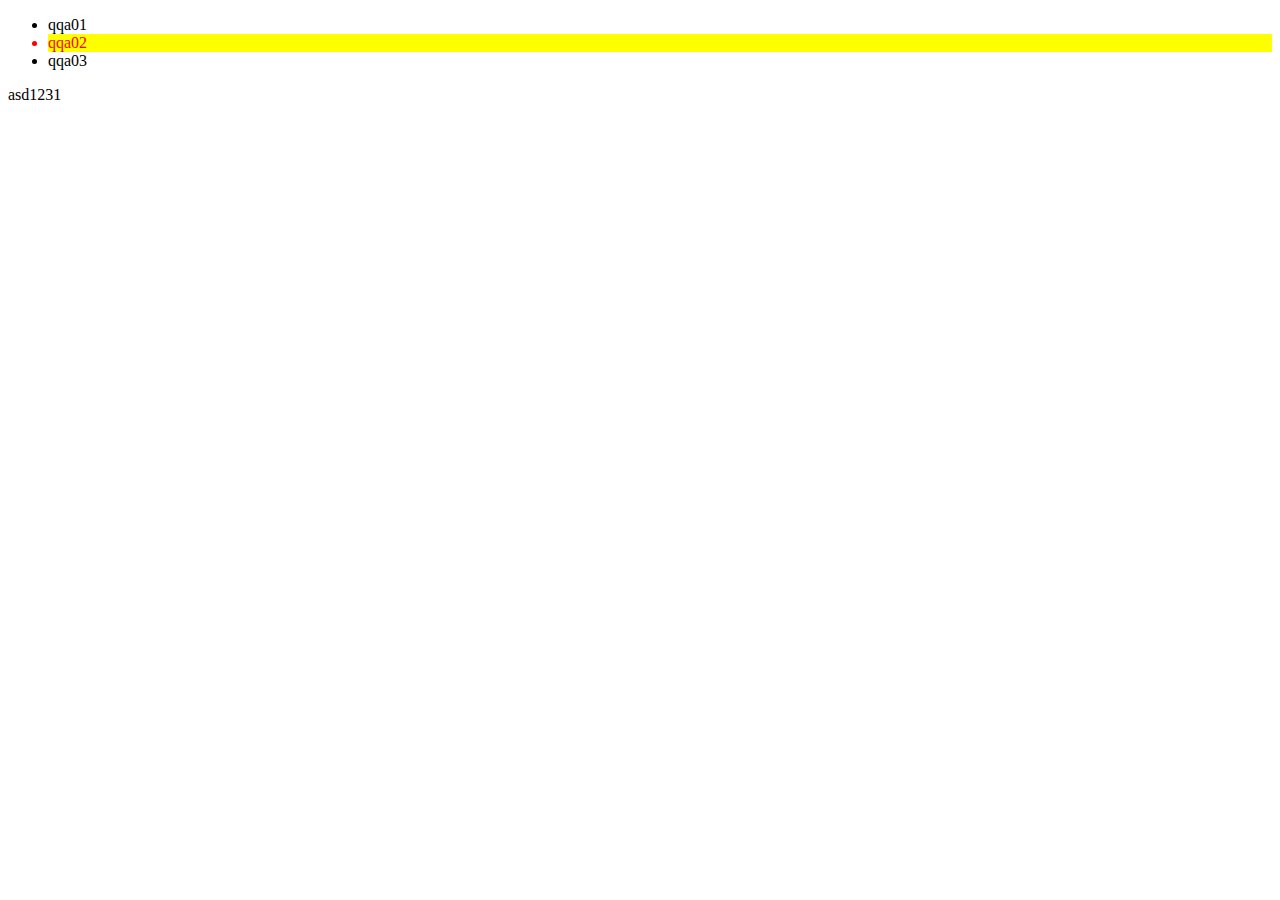
<file: jqtest/test.html>
<!DOCTYPE html>
<html lang="en">
<head>
	<meta charset="UTF-8">
	<title>test</title>
</head>
<body>
	<div id="div1">
		<ul>
			<li class="li1">qqa01</li>
			<li class="li2">qqa02</li>
			<li>qqa03</li>
		</ul>
	</div>
	<div class="div2">
		asd1231
	</div>


	<script src='jquery-1.12.4.js'></script>
	<script>
		$('#div1 .li2').css('color','red').css('background','yellow');



	</script>
</body>
</html>
</file>
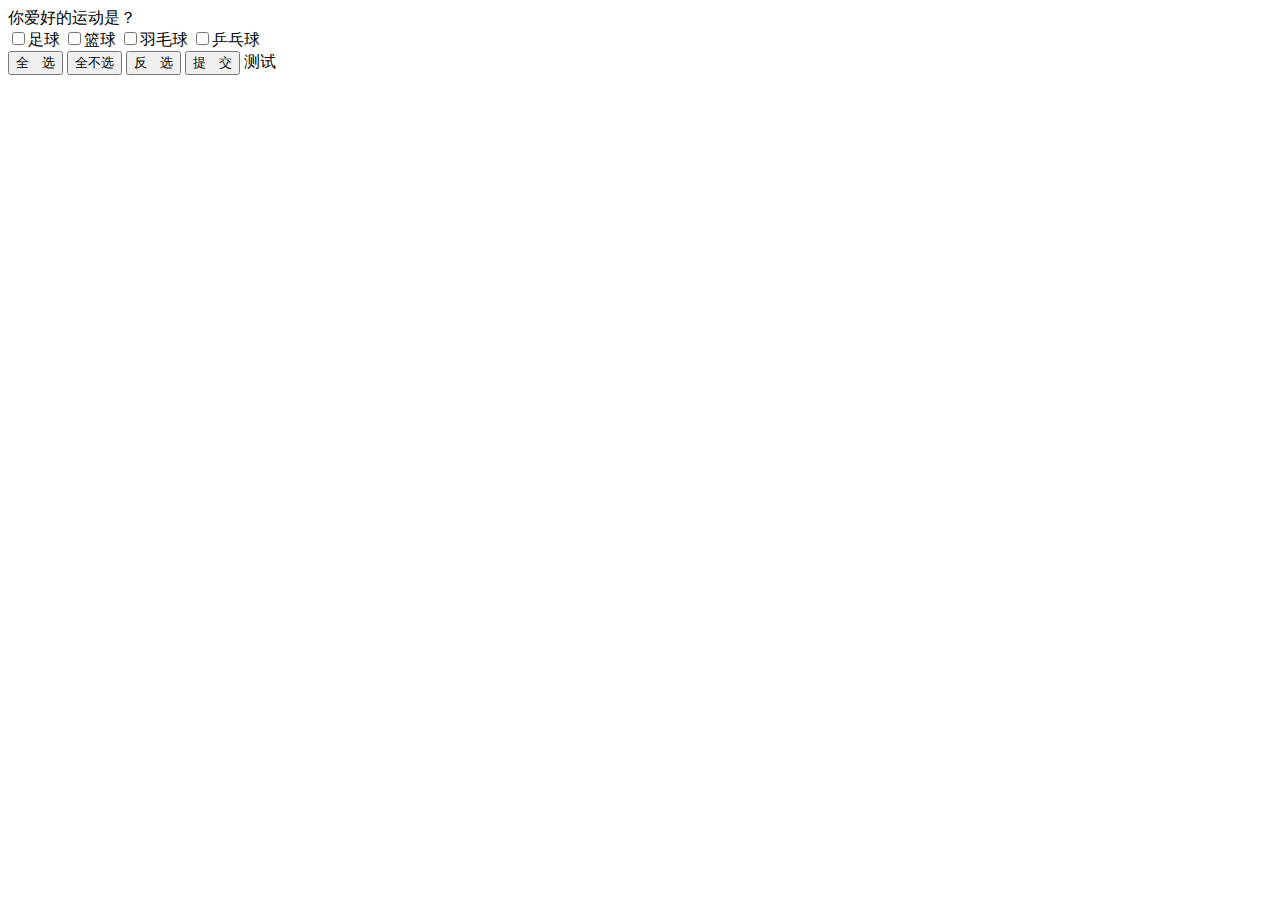
<file: jqtest/复选框全反选.html>
<!DOCTYPE html>
<html lang="en">
<head>
	<meta charset="UTF-8">
	<title>全反选</title>
</head>
<body>
	<form method="post" action="">
	   你爱好的运动是？
	   <br/>
	    <input type="checkbox" name="items" value="足球"/>足球
		<input type="checkbox" name="items" value="篮球"/>篮球
		<input type="checkbox" name="items" value="羽毛球"/>羽毛球
		<input type="checkbox" name="items" value="乒乓球"/>乒乓球
	   <br/>
	    <input type="button" id="CheckedAll" value="全　选"/>
	    <input type="button" id="CheckedNo" value="全不选"/>
	    <input type="button" id="CheckedRev" value="反　选"/> 

		<input type="button" id="send" value="提　交"/>
		<span>测试</span>
	</form>
	<script src='jquery-1.12.4.js'></script>
	<script>
		$('#CheckedAll').on('click',function(){
			$(':checkbox').prop('checked',true);
		});
		$('#CheckedNo').on('click',function(){
			$(':checkbox').prop('checked',false);
		});
		$('#CheckedRev').on('click',function(){
			$(':checkbox').each(function(){
				this.checked=!this.checked;
			})
		});
	</script>
</body>
</html>
</file>
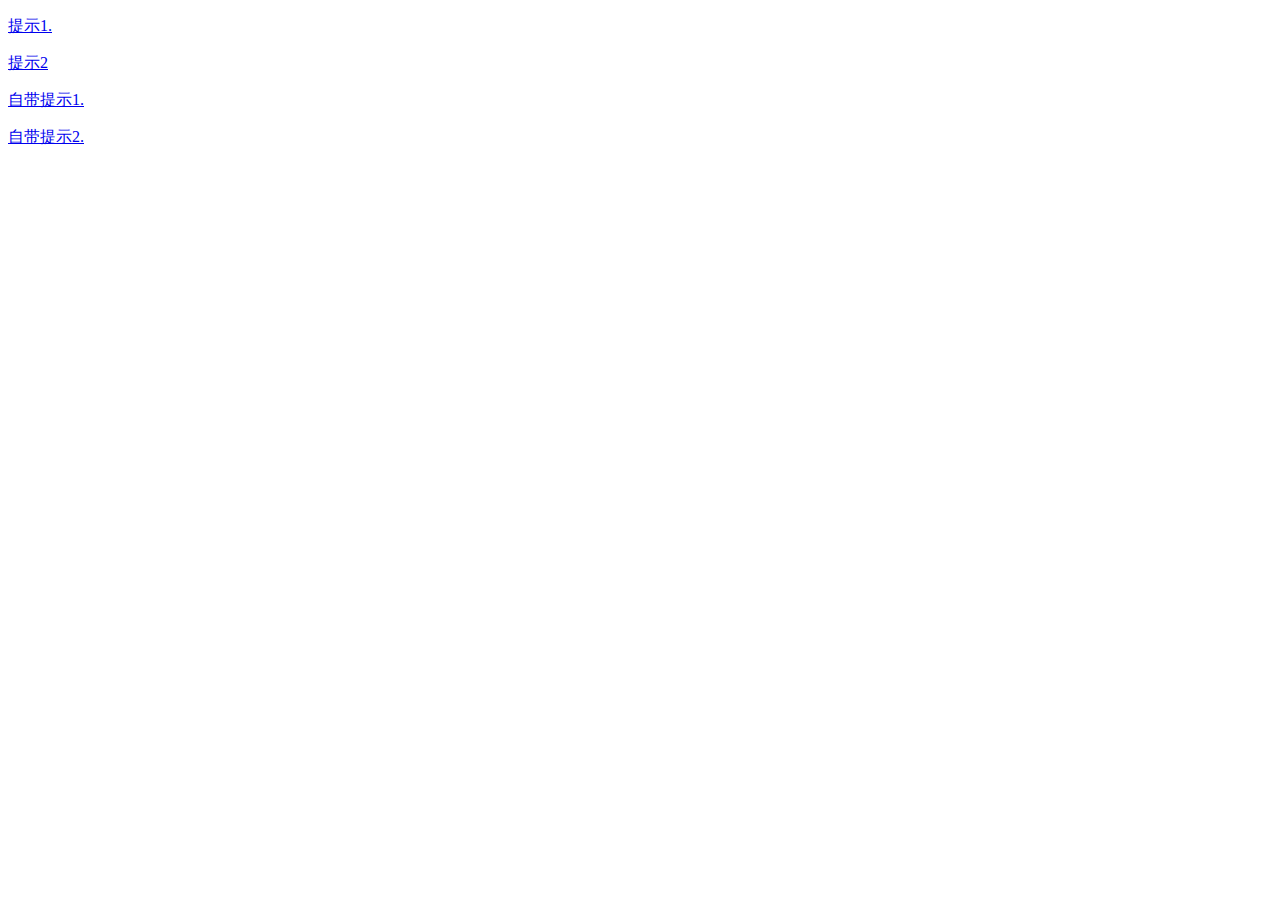
<file: jqtest/提示框.html>
<!DOCTYPE html>
<html lang="en">
<head>
	<meta charset="UTF-8">
	<title>提示框</title>
	<style>
		.tip{
			position: absolute;
			border: 1px solid #000;
			background: yellow;

		}
	</style>
</head>
<body>
	<p><a href="#" class="tooltip" title="这是我的超链接提示1.">提示1.</a></p>
	<p><a href="#" class="tooltip" title="这是我的超链接提示2.">提示2</a></p>
	<p><a href="#" title="这是自带提示1.">自带提示1.</a></p>
	<p><a href="#" title="这是自带提示2.">自带提示2.</a></p>
	<script src='jquery-1.12.4.js'></script>
	<script>
		$('.tooltip').on('mouseover',function(e){
			var $tip=$('<span class="tip">'+this.title+'</span>')
					.css({
						left:e.pageX+20,
						top: e.pageY+20
					});
			this.title='';
			$('body').append($tip);
		})
		$('.tooltip').on('mouseout',function(e){
			this.title=$('.tip').html();
			$('.tip').remove();
		})
		$('.tooltip').on('mousemove',function(e){
			$('.tip').css({
				left:e.pageX+20,
				top:e.pageY+20
			})
		})
	</script>
</body>
</html>
</file>
<file: fonts/glyphicons/css/glyphicons.css>
/*!
 *
 *  Project:  GLYPHICONS
 *  Author:   Jan Kovarik - www.glyphicons.com
 *  Twitter:  @jankovarik
 *
 */
html,
html .halflings {
  -webkit-font-smoothing: antialiased !important;
}
@font-face {
  font-family: 'Glyphicons Halflings';

  src: url('../fonts/glyphicons-halflings-regular.eot');
  src: url('../fonts/glyphicons-halflings-regular.eot?#iefix') format('embedded-opentype'), url('../fonts/glyphicons-halflings-regular.woff2') format('woff2'), url('../fonts/glyphicons-halflings-regular.woff') format('woff'), url('../fonts/glyphicons-halflings-regular.ttf') format('truetype'), url('../fonts/glyphicons-halflings-regular.svg#glyphicons_halflingsregular') format('svg');
}
.glyphicon {
  position: relative;
  top: 1px;
  display: inline-block;
  font-family: 'Glyphicons Halflings';
  font-style: normal;
  font-weight: normal;
  line-height: 1;

  -webkit-font-smoothing: antialiased;
  -moz-osx-font-smoothing: grayscale;
}
.glyphicon-asterisk:before {
  content: "\002a";
}
.glyphicon-plus:before {
  content: "\002b";
}
.glyphicon-euro:before,
.glyphicon-eur:before {
  content: "\20ac";
}
.glyphicon-minus:before {
  content: "\2212";
}
.glyphicon-cloud:before {
  content: "\2601";
}
.glyphicon-envelope:before {
  content: "\2709";
}
.glyphicon-pencil:before {
  content: "\270f";
}
.glyphicon-glass:before {
  content: "\e001";
}
.glyphicon-music:before {
  content: "\e002";
}
.glyphicon-search:before {
  content: "\e003";
}
.glyphicon-heart:before {
  content: "\e005";
}
.glyphicon-star:before {
  content: "\e006";
}
.glyphicon-star-empty:before {
  content: "\e007";
}
.glyphicon-user:before {
  content: "\e008";
}
.glyphicon-film:before {
  content: "\e009";
}
.glyphicon-th-large:before {
  content: "\e010";
}
.glyphicon-th:before {
  content: "\e011";
}
.glyphicon-th-list:before {
  content: "\e012";
}
.glyphicon-ok:before {
  content: "\e013";
}
.glyphicon-remove:before {
  content: "\e014";
}
.glyphicon-zoom-in:before {
  content: "\e015";
}
.glyphicon-zoom-out:before {
  content: "\e016";
}
.glyphicon-off:before {
  content: "\e017";
}
.glyphicon-signal:before {
  content: "\e018";
}
.glyphicon-cog:before {
  content: "\e019";
}
.glyphicon-trash:before {
  content: "\e020";
}
.glyphicon-home:before {
  content: "\e021";
}
.glyphicon-file:before {
  content: "\e022";
}
.glyphicon-time:before {
  content: "\e023";
}
.glyphicon-road:before {
  content: "\e024";
}
.glyphicon-download-alt:before {
  content: "\e025";
}
.glyphicon-download:before {
  content: "\e026";
}
.glyphicon-upload:before {
  content: "\e027";
}
.glyphicon-inbox:before {
  content: "\e028";
}
.glyphicon-play-circle:before {
  content: "\e029";
}
.glyphicon-repeat:before {
  content: "\e030";
}
.glyphicon-refresh:before {
  content: "\e031";
}
.glyphicon-list-alt:before {
  content: "\e032";
}
.glyphicon-lock:before {
  content: "\e033";
}
.glyphicon-flag:before {
  content: "\e034";
}
.glyphicon-headphones:before {
  content: "\e035";
}
.glyphicon-volume-off:before {
  content: "\e036";
}
.glyphicon-volume-down:before {
  content: "\e037";
}
.glyphicon-volume-up:before {
  content: "\e038";
}
.glyphicon-qrcode:before {
  content: "\e039";
}
.glyphicon-barcode:before {
  content: "\e040";
}
.glyphicon-tag:before {
  content: "\e041";
}
.glyphicon-tags:before {
  content: "\e042";
}
.glyphicon-book:before {
  content: "\e043";
}
.glyphicon-bookmark:before {
  content: "\e044";
}
.glyphicon-print:before {
  content: "\e045";
}
.glyphicon-camera:before {
  content: "\e046";
}
.glyphicon-font:before {
  content: "\e047";
}
.glyphicon-bold:before {
  content: "\e048";
}
.glyphicon-italic:before {
  content: "\e049";
}
.glyphicon-text-height:before {
  content: "\e050";
}
.glyphicon-text-width:before {
  content: "\e051";
}
.glyphicon-align-left:before {
  content: "\e052";
}
.glyphicon-align-center:before {
  content: "\e053";
}
.glyphicon-align-right:before {
  content: "\e054";
}
.glyphicon-align-justify:before {
  content: "\e055";
}
.glyphicon-list:before {
  content: "\e056";
}
.glyphicon-indent-left:before {
  content: "\e057";
}
.glyphicon-indent-right:before {
  content: "\e058";
}
.glyphicon-facetime-video:before {
  content: "\e059";
}
.glyphicon-picture:before {
  content: "\e060";
}
.glyphicon-map-marker:before {
  content: "\e062";
}
.glyphicon-adjust:before {
  content: "\e063";
}
.glyphicon-tint:before {
  content: "\e064";
}
.glyphicon-edit:before {
  content: "\e065";
}
.glyphicon-share:before {
  content: "\e066";
}
.glyphicon-check:before {
  content: "\e067";
}
.glyphicon-move:before {
  content: "\e068";
}
.glyphicon-step-backward:before {
  content: "\e069";
}
.glyphicon-fast-backward:before {
  content: "\e070";
}
.glyphicon-backward:before {
  content: "\e071";
}
.glyphicon-play:before {
  content: "\e072";
}
.glyphicon-pause:before {
  content: "\e073";
}
.glyphicon-stop:before {
  content: "\e074";
}
.glyphicon-forward:before {
  content: "\e075";
}
.glyphicon-fast-forward:before {
  content: "\e076";
}
.glyphicon-step-forward:before {
  content: "\e077";
}
.glyphicon-eject:before {
  content: "\e078";
}
.glyphicon-chevron-left:before {
  content: "\e079";
}
.glyphicon-chevron-right:before {
  content: "\e080";
}
.glyphicon-plus-sign:before {
  content: "\e081";
}
.glyphicon-minus-sign:before {
  content: "\e082";
}
.glyphicon-remove-sign:before {
  content: "\e083";
}
.glyphicon-ok-sign:before {
  content: "\e084";
}
.glyphicon-question-sign:before {
  content: "\e085";
}
.glyphicon-info-sign:before {
  content: "\e086";
}
.glyphicon-screenshot:before {
  content: "\e087";
}
.glyphicon-remove-circle:before {
  content: "\e088";
}
.glyphicon-ok-circle:before {
  content: "\e089";
}
.glyphicon-ban-circle:before {
  content: "\e090";
}
.glyphicon-arrow-left:before {
  content: "\e091";
}
.glyphicon-arrow-right:before {
  content: "\e092";
}
.glyphicon-arrow-up:before {
  content: "\e093";
}
.glyphicon-arrow-down:before {
  content: "\e094";
}
.glyphicon-share-alt:before {
  content: "\e095";
}
.glyphicon-resize-full:before {
  content: "\e096";
}
.glyphicon-resize-small:before {
  content: "\e097";
}
.glyphicon-exclamation-sign:before {
  content: "\e101";
}
.glyphicon-gift:before {
  content: "\e102";
}
.glyphicon-leaf:before {
  content: "\e103";
}
.glyphicon-fire:before {
  content: "\e104";
}
.glyphicon-eye-open:before {
  content: "\e105";
}
.glyphicon-eye-close:before {
  content: "\e106";
}
.glyphicon-warning-sign:before {
  content: "\e107";
}
.glyphicon-plane:before {
  content: "\e108";
}
.glyphicon-calendar:before {
  content: "\e109";
}
.glyphicon-random:before {
  content: "\e110";
}
.glyphicon-comment:before {
  content: "\e111";
}
.glyphicon-magnet:before {
  content: "\e112";
}
.glyphicon-chevron-up:before {
  content: "\e113";
}
.glyphicon-chevron-down:before {
  content: "\e114";
}
.glyphicon-retweet:before {
  content: "\e115";
}
.glyphicon-shopping-cart:before {
  content: "\e116";
}
.glyphicon-folder-close:before {
  content: "\e117";
}
.glyphicon-folder-open:before {
  content: "\e118";
}
.glyphicon-resize-vertical:before {
  content: "\e119";
}
.glyphicon-resize-horizontal:before {
  content: "\e120";
}
.glyphicon-hdd:before {
  content: "\e121";
}
.glyphicon-bullhorn:before {
  content: "\e122";
}
.glyphicon-bell:before {
  content: "\e123";
}
.glyphicon-certificate:before {
  content: "\e124";
}
.glyphicon-thumbs-up:before {
  content: "\e125";
}
.glyphicon-thumbs-down:before {
  content: "\e126";
}
.glyphicon-hand-right:before {
  content: "\e127";
}
.glyphicon-hand-left:before {
  content: "\e128";
}
.glyphicon-hand-up:before {
  content: "\e129";
}
.glyphicon-hand-down:before {
  content: "\e130";
}
.glyphicon-circle-arrow-right:before {
  content: "\e131";
}
.glyphicon-circle-arrow-left:before {
  content: "\e132";
}
.glyphicon-circle-arrow-up:before {
  content: "\e133";
}
.glyphicon-circle-arrow-down:before {
  content: "\e134";
}
.glyphicon-globe:before {
  content: "\e135";
}
.glyphicon-wrench:before {
  content: "\e136";
}
.glyphicon-tasks:before {
  content: "\e137";
}
.glyphicon-filter:before {
  content: "\e138";
}
.glyphicon-briefcase:before {
  content: "\e139";
}
.glyphicon-fullscreen:before {
  content: "\e140";
}
.glyphicon-dashboard:before {
  content: "\e141";
}
.glyphicon-paperclip:before {
  content: "\e142";
}
.glyphicon-heart-empty:before {
  content: "\e143";
}
.glyphicon-link:before {
  content: "\e144";
}
.glyphicon-phone:before {
  content: "\e145";
}
.glyphicon-pushpin:before {
  content: "\e146";
}
.glyphicon-usd:before {
  content: "\e148";
}
.glyphicon-gbp:before {
  content: "\e149";
}
.glyphicon-sort:before {
  content: "\e150";
}
.glyphicon-sort-by-alphabet:before {
  content: "\e151";
}
.glyphicon-sort-by-alphabet-alt:before {
  content: "\e152";
}
.glyphicon-sort-by-order:before {
  content: "\e153";
}
.glyphicon-sort-by-order-alt:before {
  content: "\e154";
}
.glyphicon-sort-by-attributes:before {
  content: "\e155";
}
.glyphicon-sort-by-attributes-alt:before {
  content: "\e156";
}
.glyphicon-unchecked:before {
  content: "\e157";
}
.glyphicon-expand:before {
  content: "\e158";
}
.glyphicon-collapse-down:before {
  content: "\e159";
}
.glyphicon-collapse-up:before {
  content: "\e160";
}
.glyphicon-log-in:before {
  content: "\e161";
}
.glyphicon-flash:before {
  content: "\e162";
}
.glyphicon-log-out:before {
  content: "\e163";
}
.glyphicon-new-window:before {
  content: "\e164";
}
.glyphicon-record:before {
  content: "\e165";
}
.glyphicon-save:before {
  content: "\e166";
}
.glyphicon-open:before {
  content: "\e167";
}
.glyphicon-saved:before {
  content: "\e168";
}
.glyphicon-import:before {
  content: "\e169";
}
.glyphicon-export:before {
  content: "\e170";
}
.glyphicon-send:before {
  content: "\e171";
}
.glyphicon-floppy-disk:before {
  content: "\e172";
}
.glyphicon-floppy-saved:before {
  content: "\e173";
}
.glyphicon-floppy-remove:before {
  content: "\e174";
}
.glyphicon-floppy-save:before {
  content: "\e175";
}
.glyphicon-floppy-open:before {
  content: "\e176";
}
.glyphicon-credit-card:before {
  content: "\e177";
}
.glyphicon-transfer:before {
  content: "\e178";
}
.glyphicon-cutlery:before {
  content: "\e179";
}
.glyphicon-header:before {
  content: "\e180";
}
.glyphicon-compressed:before {
  content: "\e181";
}
.glyphicon-earphone:before {
  content: "\e182";
}
.glyphicon-phone-alt:before {
  content: "\e183";
}
.glyphicon-tower:before {
  content: "\e184";
}
.glyphicon-stats:before {
  content: "\e185";
}
.glyphicon-sd-video:before {
  content: "\e186";
}
.glyphicon-hd-video:before {
  content: "\e187";
}
.glyphicon-subtitles:before {
  content: "\e188";
}
.glyphicon-sound-stereo:before {
  content: "\e189";
}
.glyphicon-sound-dolby:before {
  content: "\e190";
}
.glyphicon-sound-5-1:before {
  content: "\e191";
}
.glyphicon-sound-6-1:before {
  content: "\e192";
}
.glyphicon-sound-7-1:before {
  content: "\e193";
}
.glyphicon-copyright-mark:before {
  content: "\e194";
}
.glyphicon-registration-mark:before {
  content: "\e195";
}
.glyphicon-cloud-download:before {
  content: "\e197";
}
.glyphicon-cloud-upload:before {
  content: "\e198";
}
.glyphicon-tree-conifer:before {
  content: "\e199";
}
.glyphicon-tree-deciduous:before {
  content: "\e200";
}
.glyphicon-cd:before {
  content: "\e201";
}
.glyphicon-save-file:before {
  content: "\e202";
}
.glyphicon-open-file:before {
  content: "\e203";
}
.glyphicon-level-up:before {
  content: "\e204";
}
.glyphicon-copy:before {
  content: "\e205";
}
.glyphicon-paste:before {
  content: "\e206";
}
.glyphicon-alert:before {
  content: "\e209";
}
.glyphicon-equalizer:before {
  content: "\e210";
}
.glyphicon-king:before {
  content: "\e211";
}
.glyphicon-queen:before {
  content: "\e212";
}
.glyphicon-pawn:before {
  content: "\e213";
}
.glyphicon-bishop:before {
  content: "\e214";
}
.glyphicon-knight:before {
  content: "\e215";
}
.glyphicon-baby-formula:before {
  content: "\e216";
}
.glyphicon-tent:before {
  content: "\26fa";
}
.glyphicon-blackboard:before {
  content: "\e218";
}
.glyphicon-bed:before {
  content: "\e219";
}
.glyphicon-apple:before {
  content: "\f8ff";
}
.glyphicon-erase:before {
  content: "\e221";
}
.glyphicon-hourglass:before {
  content: "\231b";
}
.glyphicon-lamp:before {
  content: "\e223";
}
.glyphicon-duplicate:before {
  content: "\e224";
}
.glyphicon-piggy-bank:before {
  content: "\e225";
}
.glyphicon-scissors:before {
  content: "\e226";
}
.glyphicon-bitcoin:before {
  content: "\e227";
}
.glyphicon-btc:before {
  content: "\e227";
}
.glyphicon-xbt:before {
  content: "\e227";
}
.glyphicon-yen:before {
  content: "\00a5";
}
.glyphicon-jpy:before {
  content: "\00a5";
}
.glyphicon-ruble:before {
  content: "\20bd";
}
.glyphicon-rub:before {
  content: "\20bd";
}
.glyphicon-scale:before {
  content: "\e230";
}
.glyphicon-ice-lolly:before {
  content: "\e231";
}
.glyphicon-ice-lolly-tasted:before {
  content: "\e232";
}
.glyphicon-education:before {
  content: "\e233";
}
.glyphicon-option-horizontal:before {
  content: "\e234";
}
.glyphicon-option-vertical:before {
  content: "\e235";
}
.glyphicon-menu-hamburger:before {
  content: "\e236";
}
.glyphicon-modal-window:before {
  content: "\e237";
}
.glyphicon-oil:before {
  content: "\e238";
}
.glyphicon-grain:before {
  content: "\e239";
}
.glyphicon-sunglasses:before {
  content: "\e240";
}
.glyphicon-text-size:before {
  content: "\e241";
}
.glyphicon-text-color:before {
  content: "\e242";
}
.glyphicon-text-background:before {
  content: "\e243";
}
.glyphicon-object-align-top:before {
  content: "\e244";
}
.glyphicon-object-align-bottom:before {
  content: "\e245";
}
.glyphicon-object-align-horizontal:before {
  content: "\e246";
}
.glyphicon-object-align-left:before {
  content: "\e247";
}
.glyphicon-object-align-vertical:before {
  content: "\e248";
}
.glyphicon-object-align-right:before {
  content: "\e249";
}
.glyphicon-triangle-right:before {
  content: "\e250";
}
.glyphicon-triangle-left:before {
  content: "\e251";
}
.glyphicon-triangle-bottom:before {
  content: "\e252";
}
.glyphicon-triangle-top:before {
  content: "\e253";
}
.glyphicon-console:before {
  content: "\e254";
}
.glyphicon-superscript:before {
  content: "\e255";
}
.glyphicon-subscript:before {
  content: "\e256";
}
.glyphicon-menu-left:before {
  content: "\e257";
}
.glyphicon-menu-right:before {
  content: "\e258";
}
.glyphicon-menu-down:before {
  content: "\e259";
}
.glyphicon-menu-up:before {
  content: "\e260";
}
</file>
<file: css/index.css>
/*banner 开始*/
#banner{
	height: 356px;
	background: #1f2123;
	padding-top: 88px;
}
#banner .banner-content{
	width: 420px;
	height: 280px;
	position: absolute;
	right: 0;
	/*定位元素的垂直居中 水平也同理 开始*/
	top: 50%;
	margin-top: -140px;
	/*定位元素的垂直居中 水平也同理 结束*/
	text-align: center; /*只对文本和行级元素有效*/
}
#banner .banner-content h1{
	color: #fff;
	height: 46px;
	line-height: 46px;
	font-size: 27pt;
}
#banner .banner-content p{
	color: #fff;
	line-height: 25px;
	text-align: right;
	margin-top: 30px;
	margin-bottom: 30px;
}
#banner .banner-content a{
	display: inline-block;
	color: #fff;
	padding: 10px 10px 10px 10px;
}
#banner .banner-content .check-out{
	background: #e5412d;
	margin-right: 50px;	
}
#banner .banner-content .buy-now{
	background: #e7e7e7;
	color: #333333;
}
/*banner 结束*/
/*awesome 开始*/
#awesome{
	height: 100px;
	background: #f4f4f4;
	border-bottom: 1px solid #efefef;
	text-align: center;
	line-height: 100px;
}
#text-primary{
	font-size: 26px;
	color: #e5412d;
	font-weight: bold;
}
#text-features{
	font-size: 26px;
	color: #4d4d4d;
}
#hidden-phone{
	font-size: 50%;
	font-style: italic;
	color: #ccc;
}
/*awesome 结束*/
/*content 开始*/
#slogan{
	background: #f4f4f4;
	border: 1px solid #efefef;
	margin: 15px auto;
	padding: 15px;
	color: #7c7c7c;
}
#features{
	overflow: hidden;
}
#features li{
	width: 197px;
	height: 225px;
	padding: 15px;
	margin-right: 15px;
	border: 1px solid #efefef;
	float: left;
	text-align: center;
}
#features li:last-child{ /*该选择器要考虑兼容性*/
	margin-right: 0;
	width: 196px;
	float: right;	
}
#features .glyphicon{
	font-size: 70px;
	color: #e2e2e2;
}
#features h3{
	font-family: 'Roboto Slab', sans-serif; /*空格、中文等特殊字符要加引号*/
	font-size: 17.5px;
	margin: 10px 0 10px;
	font-weight: 400;
	color: #4d4d4d;
}
#features p{
	color: #7c7c7c;
	line-height: normal;
	margin-bottom: 10px;
}
#features a{
	color: #e5412d;
}
#follow-us{
	height: 137px;
	border: 1px solid #efefef;
	padding: 15px;
	margin-top: 20px;
	background: #f4f4f4;
	text-align: center;
}
#follow-us h3{
	font-size: 21px;
	font-weight: 200;
	line-height: 30px;
	color: #7c7c7c;
	margin-bottom: 20px;
}
#follow-list li{
	display: inline-block;
	margin-right: 20px;
	line-height: 20px;
}
#follow-list .glyphicon{
	font-size: 50px;
}
#follow-list a{
	font-size: 12px;
	color: #444444;
}
#follow-list .selected a{	/*继承的优先级低于自己设置的*/
	color: #e5412d;
}
#follow-list .selected .glyphicon{
	color: #e5412d;
}
/*#testimon{
	font-size: 24.5px;
	line-height: 30px;
	color: #7c7c7c;
	font-family: 'Roboto Slab', sans-serif;
    margin: 10px 0 5px;
    font-weight: 400;
}
#testimon .glyphicon{
	color: #1d1d1b;
}
#chat{
	padding-top: 15px;
	overflow: hidden;
}
#chat div{
	width: 440px;
	border: 1px solid #efefef;
	padding: 15px;
	margin-bottom: 15px;
	float: left;
}
#chat div span{
	color: #e2e2e2;
    font-size: 50px;
}
#chat div p{
	width: 365px;
	float: right;
	color: #7c7c7c;
}
#chat div .chat-p{
	margin-bottom: 10px;
}
#chat div a{
	font-weight: bold;
	color: #e5412d;
}
#chat div:last-child{
	float: right;
}
#widget{
	padding: 15px;
	position: relative;
	overflow: hidden;
	background: #f4f4f4;
}
#widget .widget-text{
	width: 614px;
	text-align: center;
}
#widget .widget-text h2{
    font-family: 'Roboto Slab', sans-serif;
    font-size: 26px;
	font-weight: 400;
    color: #4d4d4d;
}
#widget .widget-text strong{
	color: #e5412d;
}
#widget .widget-text p{
	color: #7c7c7c;
}
#widget a{
	display: inline-block;
	width: 260px;
	position: absolute;
	top: 15px;
	right: 15px;
	background: #e5412d;
	padding:5px;
	padding-left: 40px;
	color: #ffffff;
	font-weight: 600;
}
#widget .glyphicon{
	font-size: 24px;
	position: absolute;
	left: 10px;
	top: 50%;
	margin-top: -12px;
	color: rgba(255, 255, 255, 0.4);
}*/
#testimonials{
	font-size: 24px;
	color: #7c7c7c;
	margin: 15px 0;
}
#testimonials .glyphicon{
	font-size: 27px;
}
#chat-list{
	overflow: hidden;
}
#chat-list .chat-item{
	border: 1px solid #efefef;
	padding: 15px;
	width: 440px;
	height: 73px;
	margin-bottom: 15px;
}
#chat-list .chat-item:nth-child(2n+1){
	float: left;
}
#chat-list .chat-item:nth-child(2n){
	float: right;
}
#chat-list .glyphicon{
	font-size: 32px;
	float: left;
}
#chat-list p{
	margin-left: 70px;
	margin-bottom: 15px;
}
#chat-list a{
	color: #e5412d;
}
/*content 结束*/
</file>
<file: css/style.css>
/*样式重置*/
*{
	margin: 0;
	padding: 0;
}
ul,ol{
	list-style: none;
}
a{
	text-decoration: none;
}
img{
	border: 0;
}

/*通用样式 开始*/
body{
	font-size: 13px;
	height: 2000px;
}
.wrapper{
	width: 960px;
	margin: 0 auto;
}
.arrow{
	width: 0;
	height: 0;
	border: 4px solid transparent;
	border-top-color: #bdbdbd;
	display: inline-block;	/*只加边框可能变块状元素了*/
	vertical-align: middle;	/*垂直居中	*/
}
/*通用样式 结束*/

/*header 开始*/
#header{
	width: 100%;
	height: 88px;
	position: fixed; /*固定定位会取消自适应宽度所以要加宽度*/
	z-index: 1; /*后定位/浮动的元素会覆盖之前的所以增加z轴高度*/
	background: #fff;
}
#top-nav{
	height: 30px;
	background: #f4f4f4;
	line-height: 30px;
	border-bottom: 1px solid #dbdbdb;
}
#top-nav .glyphicon-search{
	text-indent: 15px;
	color: #dbdbdb;
	font-size: 15px;
}
#top-nav .glyphicon-search:hover{
	color: #f00;
	cursor: pointer; /*鼠标变手状*/
}
#search-box{
	width: 48px;
	border-right: 1px solid #bdbdbd;
	float: left;
}
#top-menu{
	height: 30px;
	float: right;
}
#top-menu li{
	float: left;
	margin-right: 5px;
}
#top-menu .follow-us{
	color: #dbdbdb;
}
#top-menu .follow-us:hover{
	color: #040404;
}
#top-menu .share a{
	font-size: 17px;
	color: #dbdbdb;
}
#top-menu .share a:hover{
	color: #f00;
}
#top-menu .btn{
	width: 82px;
	height: 30px;
	text-align:center;
	margin-right: 1px;
}
#top-menu .btn:hover{
	background: #f4f4f4;
}
#top-menu .btn:hover a{
	color: #040404;
}
#top-menu .btn:hover .glyphicon{
	color: #f00;
}
#top-menu .btn a{
	color: #fff;
}
#top-menu .login{
	background: #424242;
}
#top-menu .register{
	background: #e5412d;
}
#nav{
	height: 56px;
	line-height: 56px;
	border-bottom: 1px solid #bdbdbd;
}
#nav .logo{
	color: #e5412d;
	font-size: 36px;
	float: left;
}
#nav .nav-menu{
	float: right;
}
#nav .nav-menu>li{
	float: left;
	padding: 0 10px;
	position: relative;
}
/*#nav .nav-menu>li.menu-btn:hover .sub-menu{
	display: block;
	animation: show 1s ease forwards;
}*/
@keyframes show{
	100%{
		top: 56px;
	}
}
#nav .nav-menu .sub-menu{
	background: #fff;
}
/*#nav .nav-menu>li:hover .sub-menu{
	display: block;
}*/
#nav .nav-menu a{
	font-size: 14px;
	color: 	#040404;
	font-weight: bold;
}
#nav .nav-menu .selected a{
	color: #e5412d;
}
#nav .sub-menu{
	width: 150px;
	position: absolute;
	top: 87px;
	border: 1px solid #bdbdbd;
	border-top: 0;
	display: none;
	/*opacity: 0;
	filter: alpha(opacity=0);
	transition: all 1s ease;*/
}
#nav .sub-menu li{
	line-height: 30px;
	padding: 0 10px;
}
#nav .sub-menu li a{
	color: #bdbdbd;
} 
/*header 结束*/
/*footer 开始*/
/*#footer{
	margin-top: 15px;
	background: #1f2123;
	padding: 15px 0;
	overflow: hidden;
}
#footer .wrapper > div{
	float: left;
	text-align: center;
	margin-right: 15px;
}
#footer .quick-links, #footer .blog{
	width: 148px;
	height: 197px;
	text-align: center;
}
#footer .quick-links li, #footer .blog li{
	background: #191a1c;
	margin: 0 0 1px;
	line-height: 30px;
	height: 30px;
}
#footer .quick-links a, #footer .blog a{
	color: #e5412d;
	font-weight: bold;
}
#footer .blog{
	width: 230px;
}
#footer h3{
	font-size: 15px;
	font-weight: 700;
	color: #fff;
	margin: 0 0 8px;
}
#footer .about{
	width: 310px;
}
#footer .about p{
	background: #191a1c;
	color: #fff;
	line-height: 25px;
	padding: 15px;
}
#footer .contact{
	float: right;
}
#footer .contact li{
	color: #fff;
	text-align: left;
	height: 30px;
	line-height: 30px;
}
#footer .social{

}
#footer .social li{
	display: inline-block;
	margin-right: 5px;
}
#footer .social .glyphicon{
	font-size: 24px;
	color: #797979;
}
#footer .social .selected .glyphicon{
	color: #e5412d;
}
#copy{
	padding-top: 228px;
}*/
#footer{
	background: #1f2123;
	padding: 15px 0;
	overflow: hidden;
}
#footer .wrapper > div{
	float: left;
	text-align: center;
	margin-right: 10px;
}
#footer .quick-links{
	width: 148px;
}
#footer h3{
	font-size: 15px;
    font-weight: 700;
    color: #fff;
    margin: 0 0 8px;
}
#footer .quick-links li, #footer .blog li{
	background: #191a1c;
    margin: 0 0 1px;
    line-height: 30px;
    height: 30px;
}
#footer .quick-links a, #footer .blog a{
	color: #e5412d;
	font-weight: bold;
}
#footer .about{
	width: 310px;
}
#footer .about p{
	background: #191a1c;
	color: #fff;
	line-height: 20px;
	padding: 15px;
}
#footer .blog{
	width: 230px;
}
#footer .contact{
	width: 230px;
}
#footer .contact li{
	color: #fff;
	text-align: left;
	height: 30px;
	line-height: 30px;
}
#footer .social{
	overflow: hidden;
}
#footer .social li{
	display: inline-block;
	margin-right: 5px;
}
#footer .social .glyphicon{
	font-size: 24px;
	color: #797979;
}
#footer .social .selected .glyphicon{
	color: #e5412d;
}
/*footer 结束*/
</file>
<file: css/carousel.css>
/*轮播图组件 开始*/
.carousel{
	width: 472px;
	height: 254px;
	overflow: hidden;
}
.carousel-imgs{
	width: 1416px;
	height: 224px;
}
.carousel-imgs img{
	width: 472px;
	height: 224px;
	float: left;
}
.carousel-btns{
	height: 30px;
	line-height: 30px;
	float: right;
}
.carousel-btns li{
	width: 10px;
	height: 10px;
	background: #f09388;
	display: inline-block;
	margin-right: 5px;
}
.carousel-btns .selected{
	background: #e5412d;
}







/*轮播图组件 结束*/
</file>
<file: css/aboutus.css>
/*content 开始*/
#content{
	padding: 15px 0;
	vertical-align: center;
}
#about-us{
	padding-top: 88px;
	margin-bottom: 15px;
}
#about-us .glyphicon{
	font-size: 27px;
	color: #575655;
	vertical-align: middle;
}
#about-us h3{   /*vertical-align是给子元素加的并且是左右的元素对齐 给父元素加无效*/
	display: inline-block;
	font-size: 24.5px;
	color: #7c7c7c;
	vertical-align: middle;
}
#about-us .text{
	font-size: 12px;
	color: #afafaf;
	font-style: italic;
	vertical-align: middle;
}
#widget-body{
	padding: 15px;
	margin-bottom: 15px;
	border: 1px solid #efefef;
	background: #f4f4f4;
	text-align: center;
	font-size: 21px;
    font-weight: 200;
    line-height: 30px;
    color: #7c7c7c;
}
#thumbnails{
	overflow: hidden;
}
#thumbnails li{
	width: 300px;
	height: 343px;
	padding: 4px;
	margin-right: 14px;
	border: 1px solid #efefef;
	float: left;
}
#thumbnails .holder{
	width: 300px;
	height: 200px;
	margin-bottom: 9px;
	line-height: 200px;
	background-color: rgb(238, 238, 238);
	font-size: 16px;
	font-weight: bold;
	color: rgb(170, 170, 170);
	text-align: center;
}
#thumbnails h4{
	font-size: 17.5px;
	line-height: 20px;
	margin: 0 9px 5px;
}
#thumbnails p{
	margin:0 9px 10px;
	color: #7c7c7c;
	line-height: normal;
}
#thumbnails .selected .glyphicon{
	margin-left: 9px;
	color: #e5412d;
}
#thumbnails a .glyphicon:hover{
	color: #797979;
}
#thumbnails .glyphicon{
	font-size: 20px;
	color: #64625f;
}
.separator{
	height: 2px;
	background: #f4f4f4;
	margin: 20px 0;
	position: relative;	
	text-align: center;
}
.separator .glyphicon{
	font-size: 40px;
	position: absolute;
	top: 50%;
	margin-top: -18px;
	padding: 0 10px;
	background: #fff;
}

#row-fluid{
	overflow: hidden;
}
#row-fluid .widget-body{
	width: 440px;
	height: 220px;
	padding: 15px;
	margin-bottom: 15px;
	border: 1px solid rgb(239, 239, 239);
	float: left;
}
#row-fluid .widget-body div{
	margin-top: 15px;
	padding-left: 15px;
	overflow: hidden;
}
#row-fluid .glyphicon{
	float: left;
	font-size: 50px;
	color: #e2e2e2;
}
#row-fluid h4{
	padding-left: 75px;
	margin: 0 0 5px;
	font-size: 17.5px;
	font-weight: 400;
    color: #4d4d4d;
}
#row-fluid p{
	padding-left:75px; 
	line-height: normal;
	width: 350px;
	color: #7c7c7c;
}
#get-item{
	height: 256px;
	padding-top: 15px;
}
#get-item .other{
	width: 473px;
	height: 223px;
	float: right;
}
#get-item h5{
	margin: 0 0 5px;
    font-weight: 400;
    color: #4d4d4d;
    font-size: 14px;
    line-height: 20px;
}
#get-item .news,.lorem{
	padding: 15px;
	background: #f4f4f4;
}
#get-item .news .glyphicon{
	color: #e2e2e2;
    font-size: 32px;
    float: left;
    margin-right: 10px;
}
#get-item .news p{
	margin: 0 0 10px;
	color: #7c7c7c;
}
#get-item .twitter{
	margin: 15px 0 10px;
}
#get-item .twitter .glyphicon{
	font-size: 13px;
	color: #7c7c7c;
	float: left;
	margin-right: 10px;
}
#get-item .twitter h4{
	color: #7c7c7c;
    font-size: 14px;
}
#get-item .lorem{
	color: #7c7c7c;
}
#get-item .lorem span{
	padding: 2px 4px;
	background-color: #333333;
	color: #ffffff;
	font-size: 11.844px;
    font-weight: bold;
}
/*content 结束*/
</file>
<file: css/blog.css>
#content{
	padding-top: 88px;
	overflow: hidden;
}
#title{
	height: 30px;
	line-height: 30px;
	font-weight: 400;
	font-size: 24px;
	color: #7c7c7c;
	margin: 15px 0 20px;
}
#title .glyphicon{
	font-size: 27px;
	color: #575655;
	position: relative;
	top: 4px;
}
#blog{
	width: 229px;
	float: left;
}
#list{
	border-bottom: 1px solid rgb(239, 239, 239);
}
#list ul{
	margin-bottom: 15px;
}
#list li{
	width: 207px;
	height: 39px;
	line-height: 39px;
	padding: 0 10px;
	border: 1px solid rgb(239, 239, 239);
	border-bottom: 0;
	background: #f4f4f4;
	position: relative;
}
#list ul a{
	color: #000000;
    font-weight: bold;
}
#list ul span{
	position: absolute;
	right: 8px;
	top: 10px;
	display: inline-block;
	padding: 2px 9px;
	background-color: #999999;
	color: #ffffff;
	border-radius: 9px;
	font-weight: bold;
	line-height: 14px;
}
#list .separator{
	height: 48px;
	line-height: 48px;
	text-align: center;
	position: relative;
}
#list .separator span{
	color: rgb(124, 124, 124);
	text-align: center;
	padding: 0 8px;
	background: #fff;
	font-size: 30px;
}
#list .separator:before{
	content: '';
	display: inline-block;
	width: 100%;
	height: 2px;
	background-color: #f4f4f4;
	position: absolute;
	left: 0;
	top: 50%;
	margin-top: -7px;
}
#list .important{
	height: 25px;
	line-height: 25px;
	color: #7c7c7c;
	font-size: 14px;
	font-weight: bold;
	margin-bottom: 5px;
}
#list .glyphicon{
	color: #7c7c7c;
	font-size: 16px;
}
#list .lorem{
	padding: 15px;
	border: 1px solid rgb(239, 239, 239);
	background: #bbbbbb;
	color: #fff;
	margin-bottom: 15px;
}
#labels{
	padding: 15px;
	border: 1px solid rgb(239, 239, 239);
	background-color:rgb(244, 244, 244);
	text-align: center;
}
#labels span{
	background-color: rgb(153, 153, 153);
	border-radius: 3px;
	padding: 2px 0;
	color: #fff;
	font-size: 12px;
	font-weight: bold;
	line-height: 18px;
}
#blogs{
	width: 716px;
	height: 963px;
	margin-left: 14px;
	float: right;
	overflow: hidden;
}
#blogs .blog1{
	padding: 15px;
	border: 1px solid rgb(239, 239, 239);
	height: 160px;
	margin-bottom: 15px;
}
#blogs .blog1 .imgs{
	display: inline-block;
	padding: 3px;
	border: 1px solid rgb(239, 239, 239);
}
#blogs .blog1 img{
	height: 142px;
}
#blogs .text{
	width: 452px;
	float: right;
}
#blogs .text h3{
	font-size: 14px;
	font-weight: bold;
	margin-bottom: 5px;
	color: #4d4d4d;
	line-height: 20px;
}
#blogs .spans{
	line-height: 20px;
	margin-bottom: 15px;
}
#blogs a{
	color: #e5412d;
}
#blogs p{
	color: #7c7c7c;
}
</file>
<file: css/shop.css>
/*content 开始*/
#content{
	padding-top: 88px;
}
#content .title{
	padding: 15px 0;
	line-height: 30px;
	color: #7c7c7c;
	font-size: 24px;
	font-weight: 400;
	font-family: 'Roboto Slab', sans-serif;
}
.carousel{
	clear: both;
	width: 960px;
	position: relative;
}
.carousel-imgs{
	width: 2880px;
	position: absolute;
/*	transition: left 1s ease;
*/	left: 0;
}

.carousel-item{
	width: 960px;
	float: left;
}
.carousel-btns{
	margin-top: 224px;
}
.carousel-txt{
	float: left;
	width: 361px;
	height: 194px;
	padding: 15px;
	text-align: center;
	background: #f4f4f4;
}
.carousel-txt h3{
	font-size: 26px;
	color: #4d4d4d;
	font-weight: 400;
}
.carousel-txt p{
	line-height: 20px;
	color: #7c7c7c;
}
.carousel-txt h5{
	font-weight: bold;
	color: #7c7c7c;
	height: 48px;
}
.carousel-txt a{
	display: block;
	background: #424242;
	color: #ffffff;
	font-size: 17.5px;
	height: 44px;
	line-height: 44px;
}
.carousel-imgs img.carousel-img{  /*找imgs下的一个class为img的img*/
	float: right;
	width: 554px;
}

/*左侧边栏开始*/
#widget{
	overflow: hidden;
}
.sidebar-box{
	width: 230px;
	float: left;
}
.list{
	margin-bottom: 15px;
	background: #f4f4f4;
	border: 1px solid #efefef;
}
.list li{
	height: 39px;
	line-height: 39px;
	border-bottom: : 1px solid #efefef;
	padding: 0 10px;
}
.list li a{
	color: #000;
	font-weight: bold;
}
.list li span{
	float: right;
	background: #999;
	line-height: 18px;
	margin-top: 10px;
	padding: 0 10px;
	color: #fff;
	border-radius: 10px;
}
#question{
	background: #424242;
	text-align: center;
	padding: 15px;
	margin-bottom: 15px;
}
#question .glyphicon-question-sign{
	font-size: 70px;
	color: #fff;
	margin-bottom: 15px;
}
#question h3{
	font-size: 17px;
	font-weight: 400;
	color: #fff;
}
#question p{
	line-height: normal;
	color: #fff;
	margin-bottom: 10px;
}
#question a{
	background: #e5412d;
	display: block;
	color: #fff;
	font-size: 14px;
	height: 30px;
	line-height: 30px;
}
#labels{
	background: #f4f4f4;
	border: 1px solid #efefef;
	padding: 15px;
	text-align: center;
}
#labels span{
	padding: 2px 4px;
	background: #999;
	color: #fff;
	border-radius: 2px;
	display: inline-block; /*行级元素设置margin上下不好使 只能设置左右 浮动或者定位或者in-block就可以了*/
	margin-top: 2px;
}
/*左侧边栏结束*/
.waterfalls{
	width: 716px;
	float: right; 
}
.waterfalls li{
	margin-bottom: 15px;
	background: #f4f4f4;
	position: relative;
	overflow: hidden;
}
.falls-item{
	float: left;
	width: 222px;
	margin-right: 15px;
}
.falls-item:first-child{
	width: 237px;
}
.falls-item:last-child{
	margin-right: 0;
}
.p-price{
	position: absolute;
	right: -30px;
	top: 13px;
	color: #fff;
	background: #609450;
	width: 120px;
	height: 34px;
	line-height: 34px;
	font-weight: bold;
	text-align: center;
	-webkit-transform: rotate(45deg);
}
.p-img img{
	width: 100%
}
.p-info{
	padding: 15px;
	overflow: hidden;
}
.p-info h3{
	color: #7c7c7c;
	font-weight: bold;
	margin-bottom: 5px;
}
.p-info p{
	color: #7c7c7c;
	line-height: normal;
	margin-bottom: 5px;
}
.p-info .collect{
	background: #424242;
	color: #fff;
	width: 39px;
	height: 30px;
	line-height: 30px;
	text-align: center;
	font-size: 16px;
	float: left;
	position: relative;
}
.p-info .collect:hover .col-tip{
	display: block;
}
.col-tip{
	background: #e86555;
	color: #fff;
	padding: 8px;
	line-height: 20px;
	position: absolute;
	top:-40px;
	left: 0;
	display: none;
}
.col-tip:after{
	content: '';
	border: 5px solid transparent;
	border-top: 5px solid #e86555;
	width: 0;
	height: 0;
	position: absolute;
	bottom: -9px;
	left: 50%;
	margin-left: -5px;
}
.p-info .add-cart{
	background: #609450;
	color: #fff;
	font-size: 14px;
	padding: 6.5px 12px;
	float: left;
}
.p-info .view{
	background: #e7e7e7;
	color: #000;
	width: 39px;
	height: 30px;
	line-height: 30px;
	text-align: center;
	font-size: 16px;
	float: right;
}
/*#row-fluid{
	height: 2044px;
}
#row-fluid > div{
	float: left;
}
#fluid1{
	width: 229px;
	height: 724px;
}
#fluid2{
	width: 239px;
	height: 2044px;
}
#fluid3{
	width: 239px;
	height: 1991px;
}
#fluid4{
	width: 239px;
	height: 2034px;
}
#row-fluid li{
	padding: 0 10px;
    height: 39px;
    line-height: 39px;
    border-bottom: 1px solid #efefef;
    background: #f4f4f4;
    text-align: left;
    position: relative;
}
#row-fluid a{
	color: #000000;
    font-weight: bold;
}
#row-fluid span{
	position: absolute;
    right: 8px;
    top: 10px;
    display: inline-block;
    padding: 2px 13px;
    font-size: 11.844px;
    font-weight: bold;
    line-height: 14px;
    color: #ffffff;
    background-color: #999999;
}*/
/*content 结束
</file>
